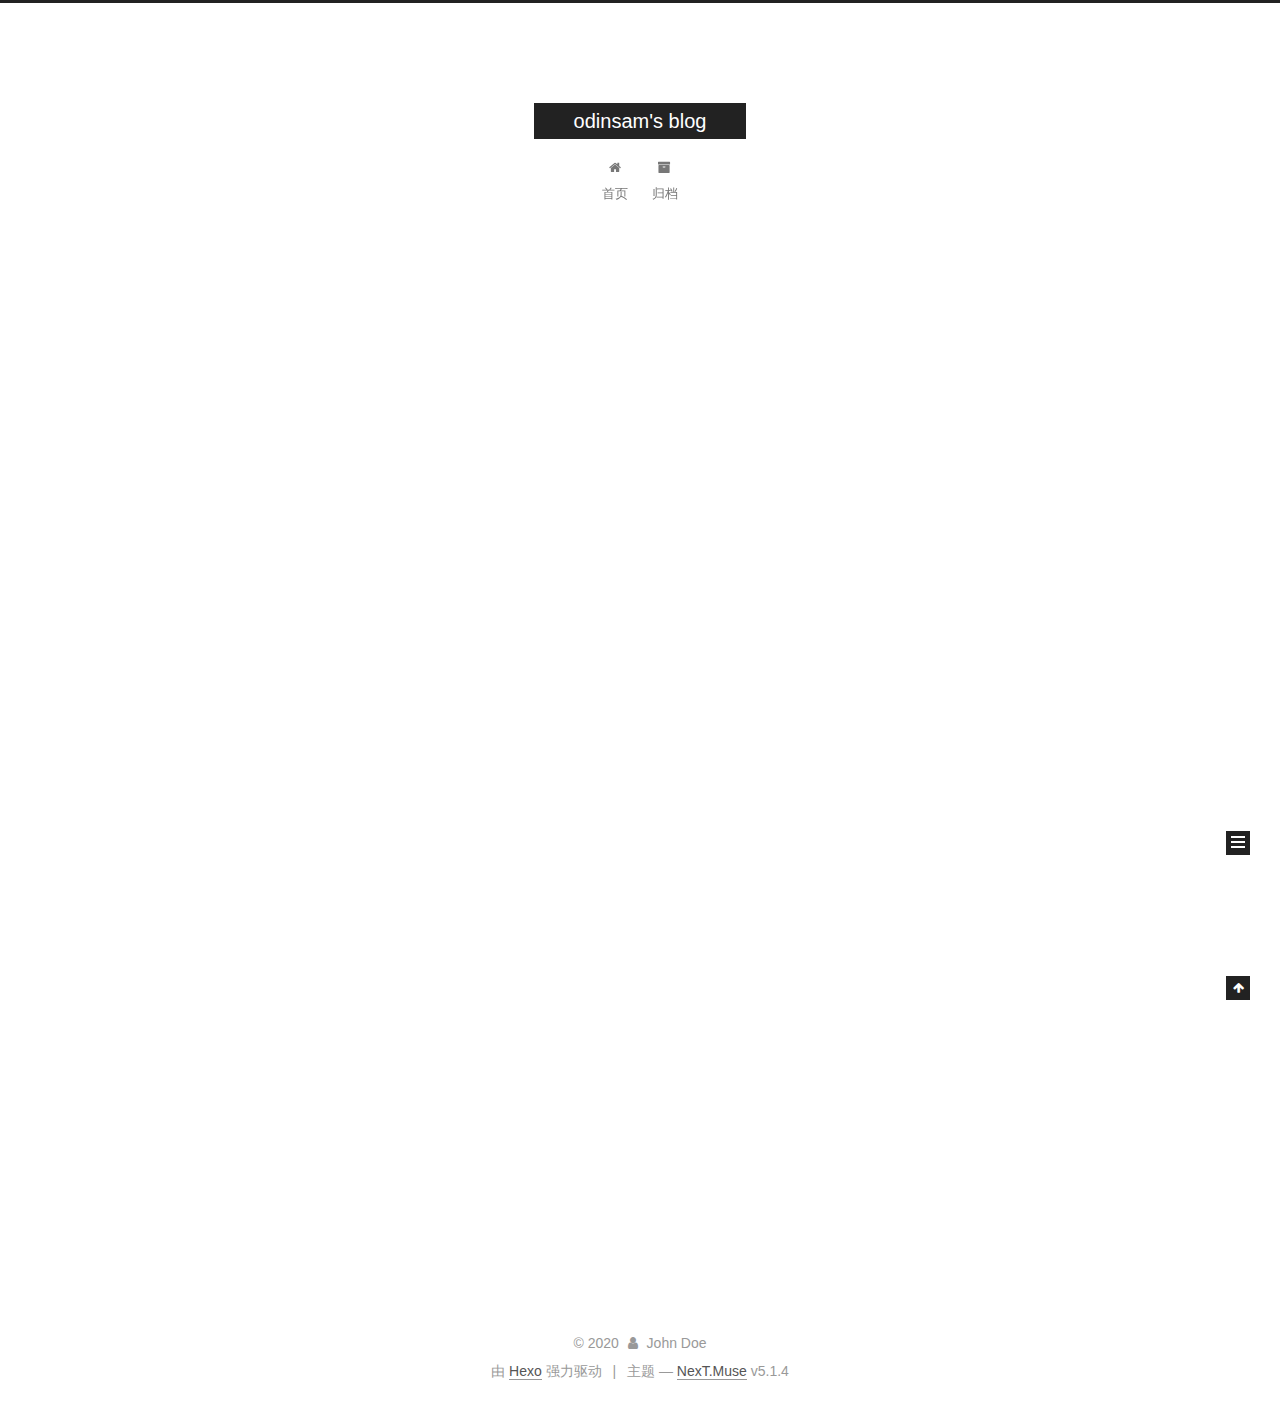
<file: index.html>
<!DOCTYPE html>



  


<html class="theme-next muse use-motion" lang="zh-Hans">
<head>
  <meta charset="UTF-8"/>
<meta http-equiv="X-UA-Compatible" content="IE=edge" />
<meta name="viewport" content="width=device-width, initial-scale=1, maximum-scale=1"/>
<meta name="theme-color" content="#222">









<meta http-equiv="Cache-Control" content="no-transform" />
<meta http-equiv="Cache-Control" content="no-siteapp" />
















  
  
  <link href="/lib/fancybox/source/jquery.fancybox.css?v=2.1.5" rel="stylesheet" type="text/css" />







<link href="/lib/font-awesome/css/font-awesome.min.css?v=4.6.2" rel="stylesheet" type="text/css" />

<link href="/css/main.css?v=5.1.4" rel="stylesheet" type="text/css" />


  <link rel="apple-touch-icon" sizes="180x180" href="/images/apple-touch-icon-next.png?v=5.1.4">


  <link rel="icon" type="image/png" sizes="32x32" href="/images/favicon-32x32-next.png?v=5.1.4">


  <link rel="icon" type="image/png" sizes="16x16" href="/images/favicon-16x16-next.png?v=5.1.4">


  <link rel="mask-icon" href="/images/logo.svg?v=5.1.4" color="#222">





  <meta name="keywords" content="Hexo, NexT" />










<meta property="og:type" content="website">
<meta property="og:title" content="odinsam&#39;s blog">
<meta property="og:url" content="https://dinjonya.github.io/index.html">
<meta property="og:site_name" content="odinsam&#39;s blog">
<meta property="article:author" content="John Doe">
<meta name="twitter:card" content="summary">



<script type="text/javascript" id="hexo.configurations">
  var NexT = window.NexT || {};
  var CONFIG = {
    root: '/',
    scheme: 'Muse',
    version: '5.1.4',
    sidebar: {"position":"left","display":"post","offset":12,"b2t":false,"scrollpercent":false,"onmobile":false},
    fancybox: true,
    tabs: true,
    motion: {"enable":true,"async":false,"transition":{"post_block":"fadeIn","post_header":"slideDownIn","post_body":"slideDownIn","coll_header":"slideLeftIn","sidebar":"slideUpIn"}},
    duoshuo: {
      userId: '0',
      author: '博主'
    },
    algolia: {
      applicationID: '',
      apiKey: '',
      indexName: '',
      hits: {"per_page":10},
      labels: {"input_placeholder":"Search for Posts","hits_empty":"We didn't find any results for the search: ${query}","hits_stats":"${hits} results found in ${time} ms"}
    }
  };
</script>



  <link rel="canonical" href="https://dinjonya.github.io/"/>





  <title>odinsam's blog</title>
  








<meta name="generator" content="Hexo 4.2.1"></head>

<body itemscope itemtype="http://schema.org/WebPage" lang="zh-Hans">

  
  
    
  

  <div class="container sidebar-position-left 
  page-home">
    <div class="headband"></div>

    <header id="header" class="header" itemscope itemtype="http://schema.org/WPHeader">
      <div class="header-inner"><div class="site-brand-wrapper">
  <div class="site-meta ">
    

    <div class="custom-logo-site-title">
      <a href="/"  class="brand" rel="start">
        <span class="logo-line-before"><i></i></span>
        <span class="site-title">odinsam's blog</span>
        <span class="logo-line-after"><i></i></span>
      </a>
    </div>
      
        <p class="site-subtitle"></p>
      
  </div>

  <div class="site-nav-toggle">
    <button>
      <span class="btn-bar"></span>
      <span class="btn-bar"></span>
      <span class="btn-bar"></span>
    </button>
  </div>
</div>

<nav class="site-nav">
  

  
    <ul id="menu" class="menu">
      
        
        <li class="menu-item menu-item-home">
          <a href="/%20" rel="section">
            
              <i class="menu-item-icon fa fa-fw fa-home"></i> <br />
            
            首页
          </a>
        </li>
      
        
        <li class="menu-item menu-item-archives">
          <a href="/archives/%20" rel="section">
            
              <i class="menu-item-icon fa fa-fw fa-archive"></i> <br />
            
            归档
          </a>
        </li>
      

      
    </ul>
  

  
</nav>



 </div>
    </header>

    <main id="main" class="main">
      <div class="main-inner">
        <div class="content-wrap">
          <div id="content" class="content">
            
  <section id="posts" class="posts-expand">
    
      

  

  
  
  

  <article class="post post-type-normal" itemscope itemtype="http://schema.org/Article">
  
  
  
  <div class="post-block">
    <link itemprop="mainEntityOfPage" href="https://dinjonya.github.io/2020/07/13/hello-world/">

    <span hidden itemprop="author" itemscope itemtype="http://schema.org/Person">
      <meta itemprop="name" content="John Doe">
      <meta itemprop="description" content="">
      <meta itemprop="image" content="/images/avatar.gif">
    </span>

    <span hidden itemprop="publisher" itemscope itemtype="http://schema.org/Organization">
      <meta itemprop="name" content="odinsam's blog">
    </span>

    
      <header class="post-header">

        
        
          <h1 class="post-title" itemprop="name headline">
                
                <a class="post-title-link" href="/2020/07/13/hello-world/" itemprop="url">Hello World</a></h1>
        

        <div class="post-meta">
          <span class="post-time">
            
              <span class="post-meta-item-icon">
                <i class="fa fa-calendar-o"></i>
              </span>
              
                <span class="post-meta-item-text">发表于</span>
              
              <time title="创建于" itemprop="dateCreated datePublished" datetime="2020-07-13T12:24:46+08:00">
                2020-07-13
              </time>
            

            

            
          </span>

          

          
            
          

          
          

          

          

          

        </div>
      </header>
    

    
    
    
    <div class="post-body" itemprop="articleBody">

      
      

      
        
          
            <p>Welcome to <a href="https://hexo.io/" target="_blank" rel="noopener">Hexo</a>! This is your very first post. Check <a href="https://hexo.io/docs/" target="_blank" rel="noopener">documentation</a> for more info. If you get any problems when using Hexo, you can find the answer in <a href="https://hexo.io/docs/troubleshooting.html" target="_blank" rel="noopener">troubleshooting</a> or you can ask me on <a href="https://github.com/hexojs/hexo/issues" target="_blank" rel="noopener">GitHub</a>.</p>
<h2 id="Quick-Start"><a href="#Quick-Start" class="headerlink" title="Quick Start"></a>Quick Start</h2><h3 id="Create-a-new-post"><a href="#Create-a-new-post" class="headerlink" title="Create a new post"></a>Create a new post</h3><figure class="highlight bash"><table><tr><td class="gutter"><pre><span class="line">1</span><br></pre></td><td class="code"><pre><span class="line">$ hexo new <span class="string">"My New Post"</span></span><br></pre></td></tr></table></figure>

<p>More info: <a href="https://hexo.io/docs/writing.html" target="_blank" rel="noopener">Writing</a></p>
<h3 id="Run-server"><a href="#Run-server" class="headerlink" title="Run server"></a>Run server</h3><figure class="highlight bash"><table><tr><td class="gutter"><pre><span class="line">1</span><br></pre></td><td class="code"><pre><span class="line">$ hexo server</span><br></pre></td></tr></table></figure>

<p>More info: <a href="https://hexo.io/docs/server.html" target="_blank" rel="noopener">Server</a></p>
<h3 id="Generate-static-files"><a href="#Generate-static-files" class="headerlink" title="Generate static files"></a>Generate static files</h3><figure class="highlight bash"><table><tr><td class="gutter"><pre><span class="line">1</span><br></pre></td><td class="code"><pre><span class="line">$ hexo generate</span><br></pre></td></tr></table></figure>

<p>More info: <a href="https://hexo.io/docs/generating.html" target="_blank" rel="noopener">Generating</a></p>
<h3 id="Deploy-to-remote-sites"><a href="#Deploy-to-remote-sites" class="headerlink" title="Deploy to remote sites"></a>Deploy to remote sites</h3><figure class="highlight bash"><table><tr><td class="gutter"><pre><span class="line">1</span><br></pre></td><td class="code"><pre><span class="line">$ hexo deploy</span><br></pre></td></tr></table></figure>

<p>More info: <a href="https://hexo.io/docs/one-command-deployment.html" target="_blank" rel="noopener">Deployment</a></p>

          
        
      
    </div>
    
    
    

    

    

    

    <footer class="post-footer">
      

      

      

      
      
        <div class="post-eof"></div>
      
    </footer>
  </div>
  
  
  
  </article>


    
  </section>

  


          </div>
          


          

        </div>
        
          
  
  <div class="sidebar-toggle">
    <div class="sidebar-toggle-line-wrap">
      <span class="sidebar-toggle-line sidebar-toggle-line-first"></span>
      <span class="sidebar-toggle-line sidebar-toggle-line-middle"></span>
      <span class="sidebar-toggle-line sidebar-toggle-line-last"></span>
    </div>
  </div>

  <aside id="sidebar" class="sidebar">
    
    <div class="sidebar-inner">

      

      

      <section class="site-overview-wrap sidebar-panel sidebar-panel-active">
        <div class="site-overview">
          <div class="site-author motion-element" itemprop="author" itemscope itemtype="http://schema.org/Person">
            
              <p class="site-author-name" itemprop="name">John Doe</p>
              <p class="site-description motion-element" itemprop="description"></p>
          </div>

          <nav class="site-state motion-element">

            
              <div class="site-state-item site-state-posts">
              
                <a href="/archives/%20%7C%7C%20archive">
              
                  <span class="site-state-item-count">1</span>
                  <span class="site-state-item-name">日志</span>
                </a>
              </div>
            

            

            

          </nav>

          

          

          
          

          
          

          

        </div>
      </section>

      

      

    </div>
  </aside>


        
      </div>
    </main>

    <footer id="footer" class="footer">
      <div class="footer-inner">
        <div class="copyright">&copy; <span itemprop="copyrightYear">2020</span>
  <span class="with-love">
    <i class="fa fa-user"></i>
  </span>
  <span class="author" itemprop="copyrightHolder">John Doe</span>

  
</div>


  <div class="powered-by">由 <a class="theme-link" target="_blank" href="https://hexo.io">Hexo</a> 强力驱动</div>



  <span class="post-meta-divider">|</span>



  <div class="theme-info">主题 &mdash; <a class="theme-link" target="_blank" href="https://github.com/iissnan/hexo-theme-next">NexT.Muse</a> v5.1.4</div>




        







        
      </div>
    </footer>

    
      <div class="back-to-top">
        <i class="fa fa-arrow-up"></i>
        
      </div>
    

    

  </div>

  

<script type="text/javascript">
  if (Object.prototype.toString.call(window.Promise) !== '[object Function]') {
    window.Promise = null;
  }
</script>









  












  
  
    <script type="text/javascript" src="/lib/jquery/index.js?v=2.1.3"></script>
  

  
  
    <script type="text/javascript" src="/lib/fastclick/lib/fastclick.min.js?v=1.0.6"></script>
  

  
  
    <script type="text/javascript" src="/lib/jquery_lazyload/jquery.lazyload.js?v=1.9.7"></script>
  

  
  
    <script type="text/javascript" src="/lib/velocity/velocity.min.js?v=1.2.1"></script>
  

  
  
    <script type="text/javascript" src="/lib/velocity/velocity.ui.min.js?v=1.2.1"></script>
  

  
  
    <script type="text/javascript" src="/lib/fancybox/source/jquery.fancybox.pack.js?v=2.1.5"></script>
  


  


  <script type="text/javascript" src="/js/src/utils.js?v=5.1.4"></script>

  <script type="text/javascript" src="/js/src/motion.js?v=5.1.4"></script>



  
  

  

  


  <script type="text/javascript" src="/js/src/bootstrap.js?v=5.1.4"></script>



  


  




	





  





  












  





  

  

  

  
  

  

  

  

</body>
</html>
</file>
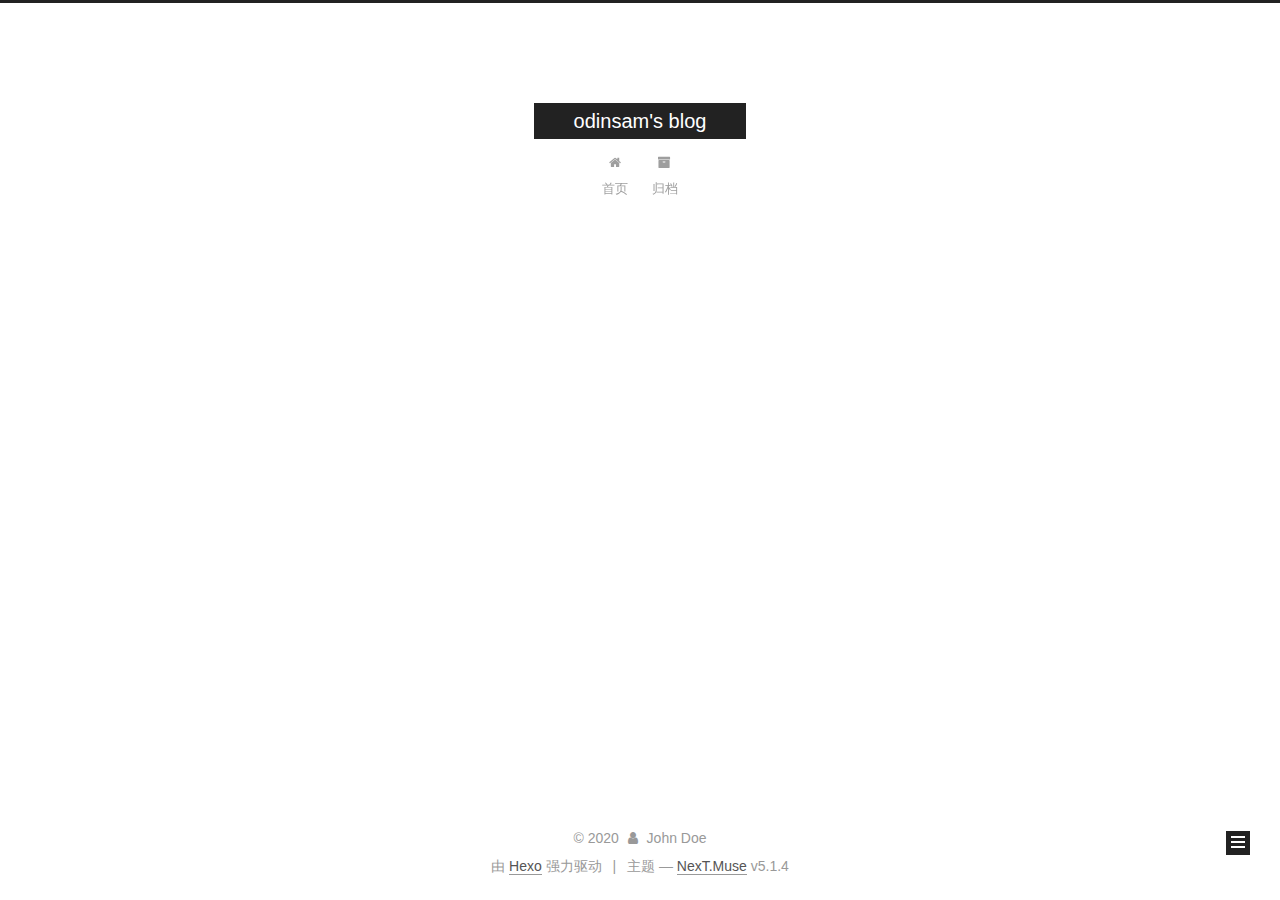
<file: archives/index.html>
<!DOCTYPE html>



  


<html class="theme-next muse use-motion" lang="zh-Hans">
<head>
  <meta charset="UTF-8"/>
<meta http-equiv="X-UA-Compatible" content="IE=edge" />
<meta name="viewport" content="width=device-width, initial-scale=1, maximum-scale=1"/>
<meta name="theme-color" content="#222">









<meta http-equiv="Cache-Control" content="no-transform" />
<meta http-equiv="Cache-Control" content="no-siteapp" />
















  
  
  <link href="/lib/fancybox/source/jquery.fancybox.css?v=2.1.5" rel="stylesheet" type="text/css" />







<link href="/lib/font-awesome/css/font-awesome.min.css?v=4.6.2" rel="stylesheet" type="text/css" />

<link href="/css/main.css?v=5.1.4" rel="stylesheet" type="text/css" />


  <link rel="apple-touch-icon" sizes="180x180" href="/images/apple-touch-icon-next.png?v=5.1.4">


  <link rel="icon" type="image/png" sizes="32x32" href="/images/favicon-32x32-next.png?v=5.1.4">


  <link rel="icon" type="image/png" sizes="16x16" href="/images/favicon-16x16-next.png?v=5.1.4">


  <link rel="mask-icon" href="/images/logo.svg?v=5.1.4" color="#222">





  <meta name="keywords" content="Hexo, NexT" />










<meta property="og:type" content="website">
<meta property="og:title" content="odinsam&#39;s blog">
<meta property="og:url" content="https://dinjonya.github.io/archives/index.html">
<meta property="og:site_name" content="odinsam&#39;s blog">
<meta property="article:author" content="John Doe">
<meta name="twitter:card" content="summary">



<script type="text/javascript" id="hexo.configurations">
  var NexT = window.NexT || {};
  var CONFIG = {
    root: '/',
    scheme: 'Muse',
    version: '5.1.4',
    sidebar: {"position":"left","display":"post","offset":12,"b2t":false,"scrollpercent":false,"onmobile":false},
    fancybox: true,
    tabs: true,
    motion: {"enable":true,"async":false,"transition":{"post_block":"fadeIn","post_header":"slideDownIn","post_body":"slideDownIn","coll_header":"slideLeftIn","sidebar":"slideUpIn"}},
    duoshuo: {
      userId: '0',
      author: '博主'
    },
    algolia: {
      applicationID: '',
      apiKey: '',
      indexName: '',
      hits: {"per_page":10},
      labels: {"input_placeholder":"Search for Posts","hits_empty":"We didn't find any results for the search: ${query}","hits_stats":"${hits} results found in ${time} ms"}
    }
  };
</script>



  <link rel="canonical" href="https://dinjonya.github.io/archives/"/>





  <title>归档 | odinsam's blog</title>
  








<meta name="generator" content="Hexo 4.2.1"></head>

<body itemscope itemtype="http://schema.org/WebPage" lang="zh-Hans">

  
  
    
  

  <div class="container sidebar-position-left page-archive">
    <div class="headband"></div>

    <header id="header" class="header" itemscope itemtype="http://schema.org/WPHeader">
      <div class="header-inner"><div class="site-brand-wrapper">
  <div class="site-meta ">
    

    <div class="custom-logo-site-title">
      <a href="/"  class="brand" rel="start">
        <span class="logo-line-before"><i></i></span>
        <span class="site-title">odinsam's blog</span>
        <span class="logo-line-after"><i></i></span>
      </a>
    </div>
      
        <p class="site-subtitle"></p>
      
  </div>

  <div class="site-nav-toggle">
    <button>
      <span class="btn-bar"></span>
      <span class="btn-bar"></span>
      <span class="btn-bar"></span>
    </button>
  </div>
</div>

<nav class="site-nav">
  

  
    <ul id="menu" class="menu">
      
        
        <li class="menu-item menu-item-home">
          <a href="/%20" rel="section">
            
              <i class="menu-item-icon fa fa-fw fa-home"></i> <br />
            
            首页
          </a>
        </li>
      
        
        <li class="menu-item menu-item-archives">
          <a href="/archives/%20" rel="section">
            
              <i class="menu-item-icon fa fa-fw fa-archive"></i> <br />
            
            归档
          </a>
        </li>
      

      
    </ul>
  

  
</nav>



 </div>
    </header>

    <main id="main" class="main">
      <div class="main-inner">
        <div class="content-wrap">
          <div id="content" class="content">
            

  
  
  
  <div class="post-block archive">
    <div id="posts" class="posts-collapse">
      <span class="archive-move-on"></span>

      <span class="archive-page-counter">
        
        
        
          
        
        嗯..! 目前共计 1 篇日志。 继续努力。
      </span>

      

        
        
        

        
          
          <div class="collection-title">
            <h1 class="archive-year" id="archive-year-2020">2020</h1>
          </div>
        
        

        

  <article class="post post-type-normal" itemscope itemtype="http://schema.org/Article">
    <header class="post-header">

      <h2 class="post-title">
        
            <a class="post-title-link" href="/2020/07/13/hello-world/" itemprop="url">
              
                <span itemprop="name">Hello World</span>
              
            </a>
        
      </h2>

      <div class="post-meta">
        <time class="post-time" itemprop="dateCreated"
              datetime="2020-07-13T12:24:46+08:00"
              content="2020-07-13" >
          07-13
        </time>
      </div>

    </header>
  </article>



      

    </div>
  </div>
  
  
  

  



          </div>
          


          

        </div>
        
          
  
  <div class="sidebar-toggle">
    <div class="sidebar-toggle-line-wrap">
      <span class="sidebar-toggle-line sidebar-toggle-line-first"></span>
      <span class="sidebar-toggle-line sidebar-toggle-line-middle"></span>
      <span class="sidebar-toggle-line sidebar-toggle-line-last"></span>
    </div>
  </div>

  <aside id="sidebar" class="sidebar">
    
    <div class="sidebar-inner">

      

      

      <section class="site-overview-wrap sidebar-panel sidebar-panel-active">
        <div class="site-overview">
          <div class="site-author motion-element" itemprop="author" itemscope itemtype="http://schema.org/Person">
            
              <p class="site-author-name" itemprop="name">John Doe</p>
              <p class="site-description motion-element" itemprop="description"></p>
          </div>

          <nav class="site-state motion-element">

            
              <div class="site-state-item site-state-posts">
              
                <a href="/archives/%20%7C%7C%20archive">
              
                  <span class="site-state-item-count">1</span>
                  <span class="site-state-item-name">日志</span>
                </a>
              </div>
            

            

            

          </nav>

          

          

          
          

          
          

          

        </div>
      </section>

      

      

    </div>
  </aside>


        
      </div>
    </main>

    <footer id="footer" class="footer">
      <div class="footer-inner">
        <div class="copyright">&copy; <span itemprop="copyrightYear">2020</span>
  <span class="with-love">
    <i class="fa fa-user"></i>
  </span>
  <span class="author" itemprop="copyrightHolder">John Doe</span>

  
</div>


  <div class="powered-by">由 <a class="theme-link" target="_blank" href="https://hexo.io">Hexo</a> 强力驱动</div>



  <span class="post-meta-divider">|</span>



  <div class="theme-info">主题 &mdash; <a class="theme-link" target="_blank" href="https://github.com/iissnan/hexo-theme-next">NexT.Muse</a> v5.1.4</div>




        







        
      </div>
    </footer>

    
      <div class="back-to-top">
        <i class="fa fa-arrow-up"></i>
        
      </div>
    

    

  </div>

  

<script type="text/javascript">
  if (Object.prototype.toString.call(window.Promise) !== '[object Function]') {
    window.Promise = null;
  }
</script>









  












  
  
    <script type="text/javascript" src="/lib/jquery/index.js?v=2.1.3"></script>
  

  
  
    <script type="text/javascript" src="/lib/fastclick/lib/fastclick.min.js?v=1.0.6"></script>
  

  
  
    <script type="text/javascript" src="/lib/jquery_lazyload/jquery.lazyload.js?v=1.9.7"></script>
  

  
  
    <script type="text/javascript" src="/lib/velocity/velocity.min.js?v=1.2.1"></script>
  

  
  
    <script type="text/javascript" src="/lib/velocity/velocity.ui.min.js?v=1.2.1"></script>
  

  
  
    <script type="text/javascript" src="/lib/fancybox/source/jquery.fancybox.pack.js?v=2.1.5"></script>
  


  


  <script type="text/javascript" src="/js/src/utils.js?v=5.1.4"></script>

  <script type="text/javascript" src="/js/src/motion.js?v=5.1.4"></script>



  
  

  

  


  <script type="text/javascript" src="/js/src/bootstrap.js?v=5.1.4"></script>



  


  




	





  





  












  





  

  

  

  
  

  

  

  

</body>
</html>
</file>
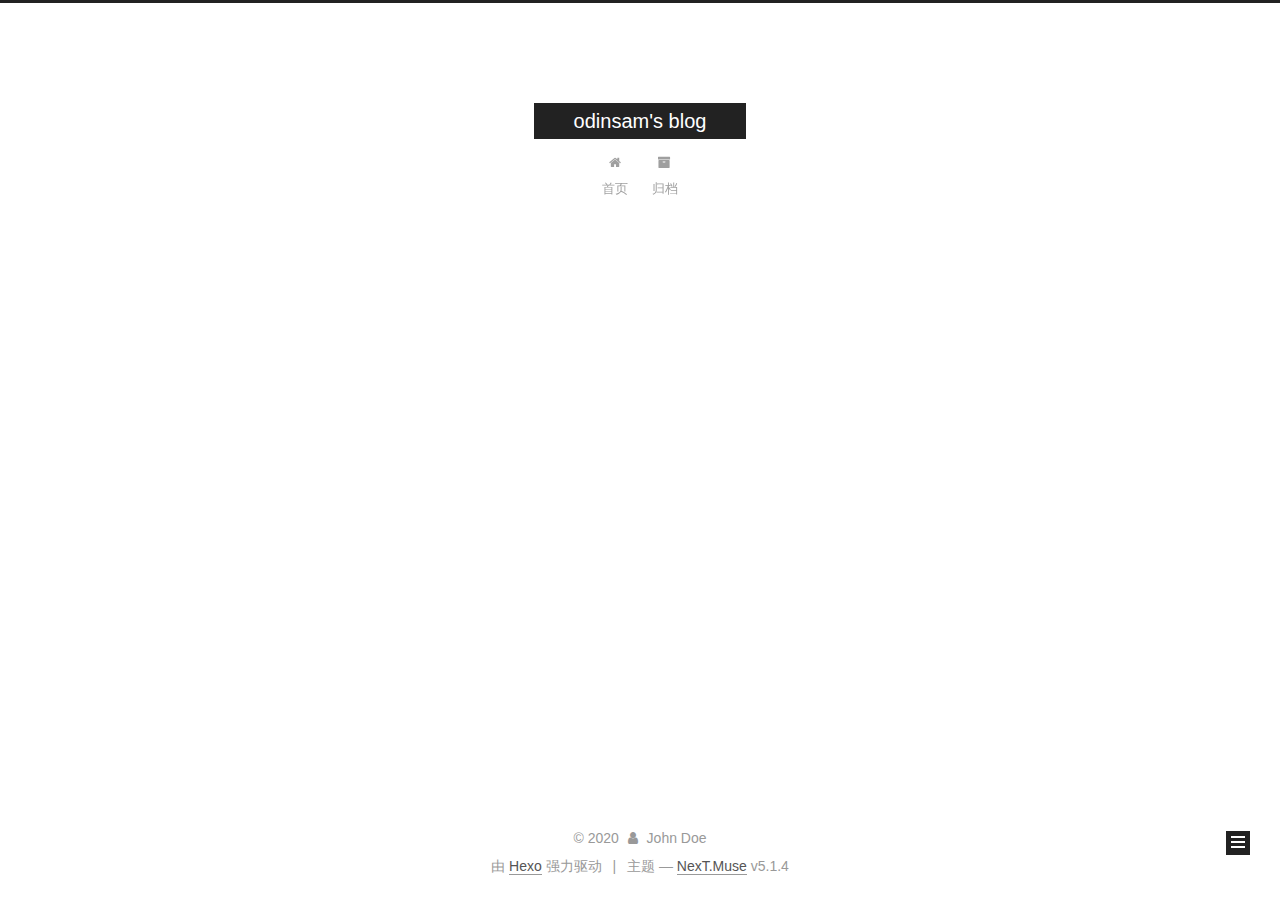
<file: archives/2020/index.html>
<!DOCTYPE html>



  


<html class="theme-next muse use-motion" lang="zh-Hans">
<head>
  <meta charset="UTF-8"/>
<meta http-equiv="X-UA-Compatible" content="IE=edge" />
<meta name="viewport" content="width=device-width, initial-scale=1, maximum-scale=1"/>
<meta name="theme-color" content="#222">









<meta http-equiv="Cache-Control" content="no-transform" />
<meta http-equiv="Cache-Control" content="no-siteapp" />
















  
  
  <link href="/lib/fancybox/source/jquery.fancybox.css?v=2.1.5" rel="stylesheet" type="text/css" />







<link href="/lib/font-awesome/css/font-awesome.min.css?v=4.6.2" rel="stylesheet" type="text/css" />

<link href="/css/main.css?v=5.1.4" rel="stylesheet" type="text/css" />


  <link rel="apple-touch-icon" sizes="180x180" href="/images/apple-touch-icon-next.png?v=5.1.4">


  <link rel="icon" type="image/png" sizes="32x32" href="/images/favicon-32x32-next.png?v=5.1.4">


  <link rel="icon" type="image/png" sizes="16x16" href="/images/favicon-16x16-next.png?v=5.1.4">


  <link rel="mask-icon" href="/images/logo.svg?v=5.1.4" color="#222">





  <meta name="keywords" content="Hexo, NexT" />










<meta property="og:type" content="website">
<meta property="og:title" content="odinsam&#39;s blog">
<meta property="og:url" content="https://dinjonya.github.io/archives/2020/index.html">
<meta property="og:site_name" content="odinsam&#39;s blog">
<meta property="article:author" content="John Doe">
<meta name="twitter:card" content="summary">



<script type="text/javascript" id="hexo.configurations">
  var NexT = window.NexT || {};
  var CONFIG = {
    root: '/',
    scheme: 'Muse',
    version: '5.1.4',
    sidebar: {"position":"left","display":"post","offset":12,"b2t":false,"scrollpercent":false,"onmobile":false},
    fancybox: true,
    tabs: true,
    motion: {"enable":true,"async":false,"transition":{"post_block":"fadeIn","post_header":"slideDownIn","post_body":"slideDownIn","coll_header":"slideLeftIn","sidebar":"slideUpIn"}},
    duoshuo: {
      userId: '0',
      author: '博主'
    },
    algolia: {
      applicationID: '',
      apiKey: '',
      indexName: '',
      hits: {"per_page":10},
      labels: {"input_placeholder":"Search for Posts","hits_empty":"We didn't find any results for the search: ${query}","hits_stats":"${hits} results found in ${time} ms"}
    }
  };
</script>



  <link rel="canonical" href="https://dinjonya.github.io/archives/2020/"/>





  <title>归档 | odinsam's blog</title>
  








<meta name="generator" content="Hexo 4.2.1"></head>

<body itemscope itemtype="http://schema.org/WebPage" lang="zh-Hans">

  
  
    
  

  <div class="container sidebar-position-left page-archive">
    <div class="headband"></div>

    <header id="header" class="header" itemscope itemtype="http://schema.org/WPHeader">
      <div class="header-inner"><div class="site-brand-wrapper">
  <div class="site-meta ">
    

    <div class="custom-logo-site-title">
      <a href="/"  class="brand" rel="start">
        <span class="logo-line-before"><i></i></span>
        <span class="site-title">odinsam's blog</span>
        <span class="logo-line-after"><i></i></span>
      </a>
    </div>
      
        <p class="site-subtitle"></p>
      
  </div>

  <div class="site-nav-toggle">
    <button>
      <span class="btn-bar"></span>
      <span class="btn-bar"></span>
      <span class="btn-bar"></span>
    </button>
  </div>
</div>

<nav class="site-nav">
  

  
    <ul id="menu" class="menu">
      
        
        <li class="menu-item menu-item-home">
          <a href="/%20" rel="section">
            
              <i class="menu-item-icon fa fa-fw fa-home"></i> <br />
            
            首页
          </a>
        </li>
      
        
        <li class="menu-item menu-item-archives">
          <a href="/archives/%20" rel="section">
            
              <i class="menu-item-icon fa fa-fw fa-archive"></i> <br />
            
            归档
          </a>
        </li>
      

      
    </ul>
  

  
</nav>



 </div>
    </header>

    <main id="main" class="main">
      <div class="main-inner">
        <div class="content-wrap">
          <div id="content" class="content">
            

  
  
  
  <div class="post-block archive">
    <div id="posts" class="posts-collapse">
      <span class="archive-move-on"></span>

      <span class="archive-page-counter">
        
        
        
          
        
        嗯..! 目前共计 1 篇日志。 继续努力。
      </span>

      

        
        
        

        
          
          <div class="collection-title">
            <h1 class="archive-year" id="archive-year-2020">2020</h1>
          </div>
        
        

        

  <article class="post post-type-normal" itemscope itemtype="http://schema.org/Article">
    <header class="post-header">

      <h2 class="post-title">
        
            <a class="post-title-link" href="/2020/07/13/hello-world/" itemprop="url">
              
                <span itemprop="name">Hello World</span>
              
            </a>
        
      </h2>

      <div class="post-meta">
        <time class="post-time" itemprop="dateCreated"
              datetime="2020-07-13T12:24:46+08:00"
              content="2020-07-13" >
          07-13
        </time>
      </div>

    </header>
  </article>



      

    </div>
  </div>
  
  
  

  



          </div>
          


          

        </div>
        
          
  
  <div class="sidebar-toggle">
    <div class="sidebar-toggle-line-wrap">
      <span class="sidebar-toggle-line sidebar-toggle-line-first"></span>
      <span class="sidebar-toggle-line sidebar-toggle-line-middle"></span>
      <span class="sidebar-toggle-line sidebar-toggle-line-last"></span>
    </div>
  </div>

  <aside id="sidebar" class="sidebar">
    
    <div class="sidebar-inner">

      

      

      <section class="site-overview-wrap sidebar-panel sidebar-panel-active">
        <div class="site-overview">
          <div class="site-author motion-element" itemprop="author" itemscope itemtype="http://schema.org/Person">
            
              <p class="site-author-name" itemprop="name">John Doe</p>
              <p class="site-description motion-element" itemprop="description"></p>
          </div>

          <nav class="site-state motion-element">

            
              <div class="site-state-item site-state-posts">
              
                <a href="/archives/%20%7C%7C%20archive">
              
                  <span class="site-state-item-count">1</span>
                  <span class="site-state-item-name">日志</span>
                </a>
              </div>
            

            

            

          </nav>

          

          

          
          

          
          

          

        </div>
      </section>

      

      

    </div>
  </aside>


        
      </div>
    </main>

    <footer id="footer" class="footer">
      <div class="footer-inner">
        <div class="copyright">&copy; <span itemprop="copyrightYear">2020</span>
  <span class="with-love">
    <i class="fa fa-user"></i>
  </span>
  <span class="author" itemprop="copyrightHolder">John Doe</span>

  
</div>


  <div class="powered-by">由 <a class="theme-link" target="_blank" href="https://hexo.io">Hexo</a> 强力驱动</div>



  <span class="post-meta-divider">|</span>



  <div class="theme-info">主题 &mdash; <a class="theme-link" target="_blank" href="https://github.com/iissnan/hexo-theme-next">NexT.Muse</a> v5.1.4</div>




        







        
      </div>
    </footer>

    
      <div class="back-to-top">
        <i class="fa fa-arrow-up"></i>
        
      </div>
    

    

  </div>

  

<script type="text/javascript">
  if (Object.prototype.toString.call(window.Promise) !== '[object Function]') {
    window.Promise = null;
  }
</script>









  












  
  
    <script type="text/javascript" src="/lib/jquery/index.js?v=2.1.3"></script>
  

  
  
    <script type="text/javascript" src="/lib/fastclick/lib/fastclick.min.js?v=1.0.6"></script>
  

  
  
    <script type="text/javascript" src="/lib/jquery_lazyload/jquery.lazyload.js?v=1.9.7"></script>
  

  
  
    <script type="text/javascript" src="/lib/velocity/velocity.min.js?v=1.2.1"></script>
  

  
  
    <script type="text/javascript" src="/lib/velocity/velocity.ui.min.js?v=1.2.1"></script>
  

  
  
    <script type="text/javascript" src="/lib/fancybox/source/jquery.fancybox.pack.js?v=2.1.5"></script>
  


  


  <script type="text/javascript" src="/js/src/utils.js?v=5.1.4"></script>

  <script type="text/javascript" src="/js/src/motion.js?v=5.1.4"></script>



  
  

  

  


  <script type="text/javascript" src="/js/src/bootstrap.js?v=5.1.4"></script>



  


  




	





  





  












  





  

  

  

  
  

  

  

  

</body>
</html>
</file>
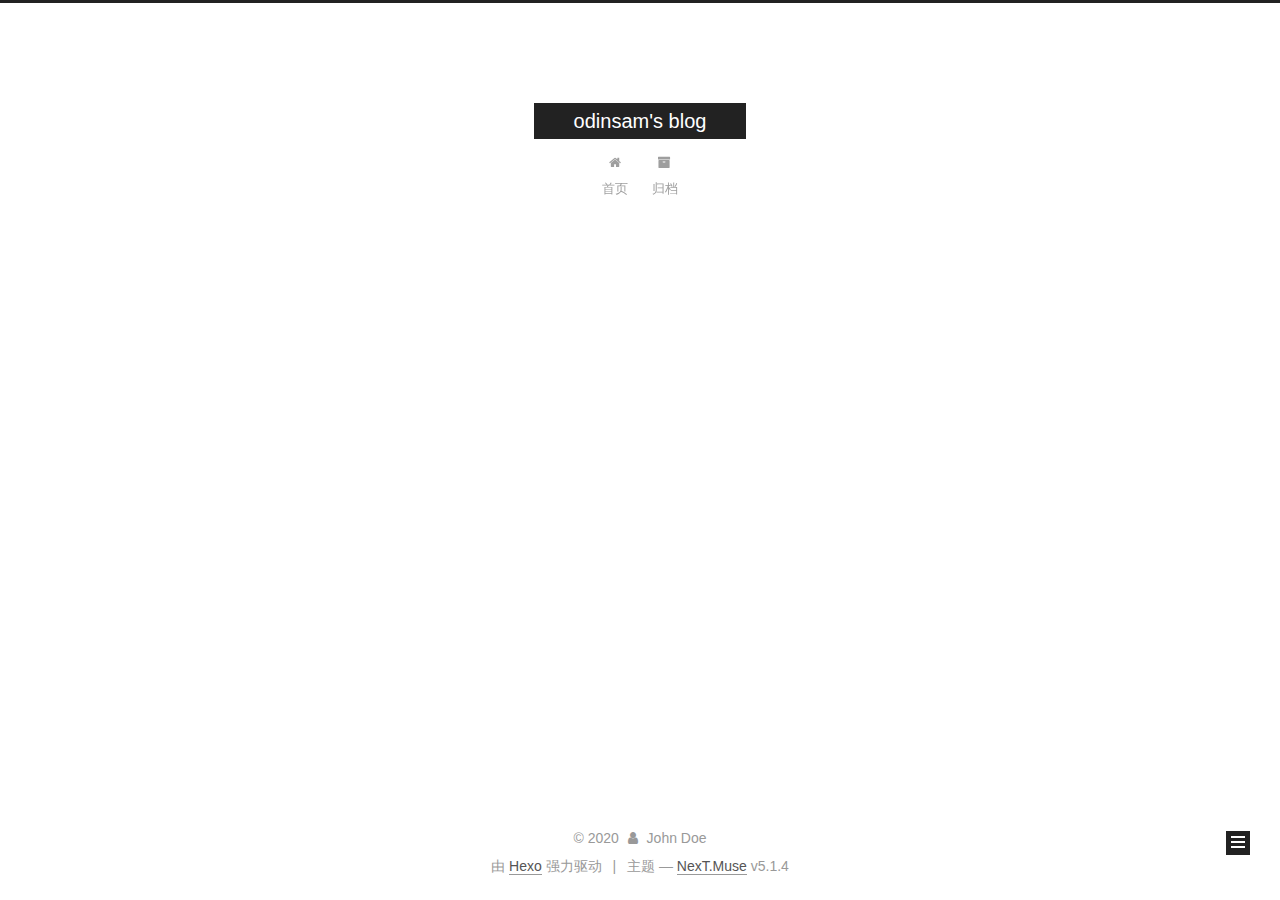
<file: archives/2020/07/index.html>
<!DOCTYPE html>



  


<html class="theme-next muse use-motion" lang="zh-Hans">
<head>
  <meta charset="UTF-8"/>
<meta http-equiv="X-UA-Compatible" content="IE=edge" />
<meta name="viewport" content="width=device-width, initial-scale=1, maximum-scale=1"/>
<meta name="theme-color" content="#222">









<meta http-equiv="Cache-Control" content="no-transform" />
<meta http-equiv="Cache-Control" content="no-siteapp" />
















  
  
  <link href="/lib/fancybox/source/jquery.fancybox.css?v=2.1.5" rel="stylesheet" type="text/css" />







<link href="/lib/font-awesome/css/font-awesome.min.css?v=4.6.2" rel="stylesheet" type="text/css" />

<link href="/css/main.css?v=5.1.4" rel="stylesheet" type="text/css" />


  <link rel="apple-touch-icon" sizes="180x180" href="/images/apple-touch-icon-next.png?v=5.1.4">


  <link rel="icon" type="image/png" sizes="32x32" href="/images/favicon-32x32-next.png?v=5.1.4">


  <link rel="icon" type="image/png" sizes="16x16" href="/images/favicon-16x16-next.png?v=5.1.4">


  <link rel="mask-icon" href="/images/logo.svg?v=5.1.4" color="#222">





  <meta name="keywords" content="Hexo, NexT" />










<meta property="og:type" content="website">
<meta property="og:title" content="odinsam&#39;s blog">
<meta property="og:url" content="https://dinjonya.github.io/archives/2020/07/index.html">
<meta property="og:site_name" content="odinsam&#39;s blog">
<meta property="article:author" content="John Doe">
<meta name="twitter:card" content="summary">



<script type="text/javascript" id="hexo.configurations">
  var NexT = window.NexT || {};
  var CONFIG = {
    root: '/',
    scheme: 'Muse',
    version: '5.1.4',
    sidebar: {"position":"left","display":"post","offset":12,"b2t":false,"scrollpercent":false,"onmobile":false},
    fancybox: true,
    tabs: true,
    motion: {"enable":true,"async":false,"transition":{"post_block":"fadeIn","post_header":"slideDownIn","post_body":"slideDownIn","coll_header":"slideLeftIn","sidebar":"slideUpIn"}},
    duoshuo: {
      userId: '0',
      author: '博主'
    },
    algolia: {
      applicationID: '',
      apiKey: '',
      indexName: '',
      hits: {"per_page":10},
      labels: {"input_placeholder":"Search for Posts","hits_empty":"We didn't find any results for the search: ${query}","hits_stats":"${hits} results found in ${time} ms"}
    }
  };
</script>



  <link rel="canonical" href="https://dinjonya.github.io/archives/2020/07/"/>





  <title>归档 | odinsam's blog</title>
  








<meta name="generator" content="Hexo 4.2.1"></head>

<body itemscope itemtype="http://schema.org/WebPage" lang="zh-Hans">

  
  
    
  

  <div class="container sidebar-position-left page-archive">
    <div class="headband"></div>

    <header id="header" class="header" itemscope itemtype="http://schema.org/WPHeader">
      <div class="header-inner"><div class="site-brand-wrapper">
  <div class="site-meta ">
    

    <div class="custom-logo-site-title">
      <a href="/"  class="brand" rel="start">
        <span class="logo-line-before"><i></i></span>
        <span class="site-title">odinsam's blog</span>
        <span class="logo-line-after"><i></i></span>
      </a>
    </div>
      
        <p class="site-subtitle"></p>
      
  </div>

  <div class="site-nav-toggle">
    <button>
      <span class="btn-bar"></span>
      <span class="btn-bar"></span>
      <span class="btn-bar"></span>
    </button>
  </div>
</div>

<nav class="site-nav">
  

  
    <ul id="menu" class="menu">
      
        
        <li class="menu-item menu-item-home">
          <a href="/%20" rel="section">
            
              <i class="menu-item-icon fa fa-fw fa-home"></i> <br />
            
            首页
          </a>
        </li>
      
        
        <li class="menu-item menu-item-archives">
          <a href="/archives/%20" rel="section">
            
              <i class="menu-item-icon fa fa-fw fa-archive"></i> <br />
            
            归档
          </a>
        </li>
      

      
    </ul>
  

  
</nav>



 </div>
    </header>

    <main id="main" class="main">
      <div class="main-inner">
        <div class="content-wrap">
          <div id="content" class="content">
            

  
  
  
  <div class="post-block archive">
    <div id="posts" class="posts-collapse">
      <span class="archive-move-on"></span>

      <span class="archive-page-counter">
        
        
        
          
        
        嗯..! 目前共计 1 篇日志。 继续努力。
      </span>

      

        
        
        

        
          
          <div class="collection-title">
            <h1 class="archive-year" id="archive-year-2020">2020</h1>
          </div>
        
        

        

  <article class="post post-type-normal" itemscope itemtype="http://schema.org/Article">
    <header class="post-header">

      <h2 class="post-title">
        
            <a class="post-title-link" href="/2020/07/13/hello-world/" itemprop="url">
              
                <span itemprop="name">Hello World</span>
              
            </a>
        
      </h2>

      <div class="post-meta">
        <time class="post-time" itemprop="dateCreated"
              datetime="2020-07-13T12:24:46+08:00"
              content="2020-07-13" >
          07-13
        </time>
      </div>

    </header>
  </article>



      

    </div>
  </div>
  
  
  

  



          </div>
          


          

        </div>
        
          
  
  <div class="sidebar-toggle">
    <div class="sidebar-toggle-line-wrap">
      <span class="sidebar-toggle-line sidebar-toggle-line-first"></span>
      <span class="sidebar-toggle-line sidebar-toggle-line-middle"></span>
      <span class="sidebar-toggle-line sidebar-toggle-line-last"></span>
    </div>
  </div>

  <aside id="sidebar" class="sidebar">
    
    <div class="sidebar-inner">

      

      

      <section class="site-overview-wrap sidebar-panel sidebar-panel-active">
        <div class="site-overview">
          <div class="site-author motion-element" itemprop="author" itemscope itemtype="http://schema.org/Person">
            
              <p class="site-author-name" itemprop="name">John Doe</p>
              <p class="site-description motion-element" itemprop="description"></p>
          </div>

          <nav class="site-state motion-element">

            
              <div class="site-state-item site-state-posts">
              
                <a href="/archives/%20%7C%7C%20archive">
              
                  <span class="site-state-item-count">1</span>
                  <span class="site-state-item-name">日志</span>
                </a>
              </div>
            

            

            

          </nav>

          

          

          
          

          
          

          

        </div>
      </section>

      

      

    </div>
  </aside>


        
      </div>
    </main>

    <footer id="footer" class="footer">
      <div class="footer-inner">
        <div class="copyright">&copy; <span itemprop="copyrightYear">2020</span>
  <span class="with-love">
    <i class="fa fa-user"></i>
  </span>
  <span class="author" itemprop="copyrightHolder">John Doe</span>

  
</div>


  <div class="powered-by">由 <a class="theme-link" target="_blank" href="https://hexo.io">Hexo</a> 强力驱动</div>



  <span class="post-meta-divider">|</span>



  <div class="theme-info">主题 &mdash; <a class="theme-link" target="_blank" href="https://github.com/iissnan/hexo-theme-next">NexT.Muse</a> v5.1.4</div>




        







        
      </div>
    </footer>

    
      <div class="back-to-top">
        <i class="fa fa-arrow-up"></i>
        
      </div>
    

    

  </div>

  

<script type="text/javascript">
  if (Object.prototype.toString.call(window.Promise) !== '[object Function]') {
    window.Promise = null;
  }
</script>









  












  
  
    <script type="text/javascript" src="/lib/jquery/index.js?v=2.1.3"></script>
  

  
  
    <script type="text/javascript" src="/lib/fastclick/lib/fastclick.min.js?v=1.0.6"></script>
  

  
  
    <script type="text/javascript" src="/lib/jquery_lazyload/jquery.lazyload.js?v=1.9.7"></script>
  

  
  
    <script type="text/javascript" src="/lib/velocity/velocity.min.js?v=1.2.1"></script>
  

  
  
    <script type="text/javascript" src="/lib/velocity/velocity.ui.min.js?v=1.2.1"></script>
  

  
  
    <script type="text/javascript" src="/lib/fancybox/source/jquery.fancybox.pack.js?v=2.1.5"></script>
  


  


  <script type="text/javascript" src="/js/src/utils.js?v=5.1.4"></script>

  <script type="text/javascript" src="/js/src/motion.js?v=5.1.4"></script>



  
  

  

  


  <script type="text/javascript" src="/js/src/bootstrap.js?v=5.1.4"></script>



  


  




	





  





  












  





  

  

  

  
  

  

  

  

</body>
</html>
</file>
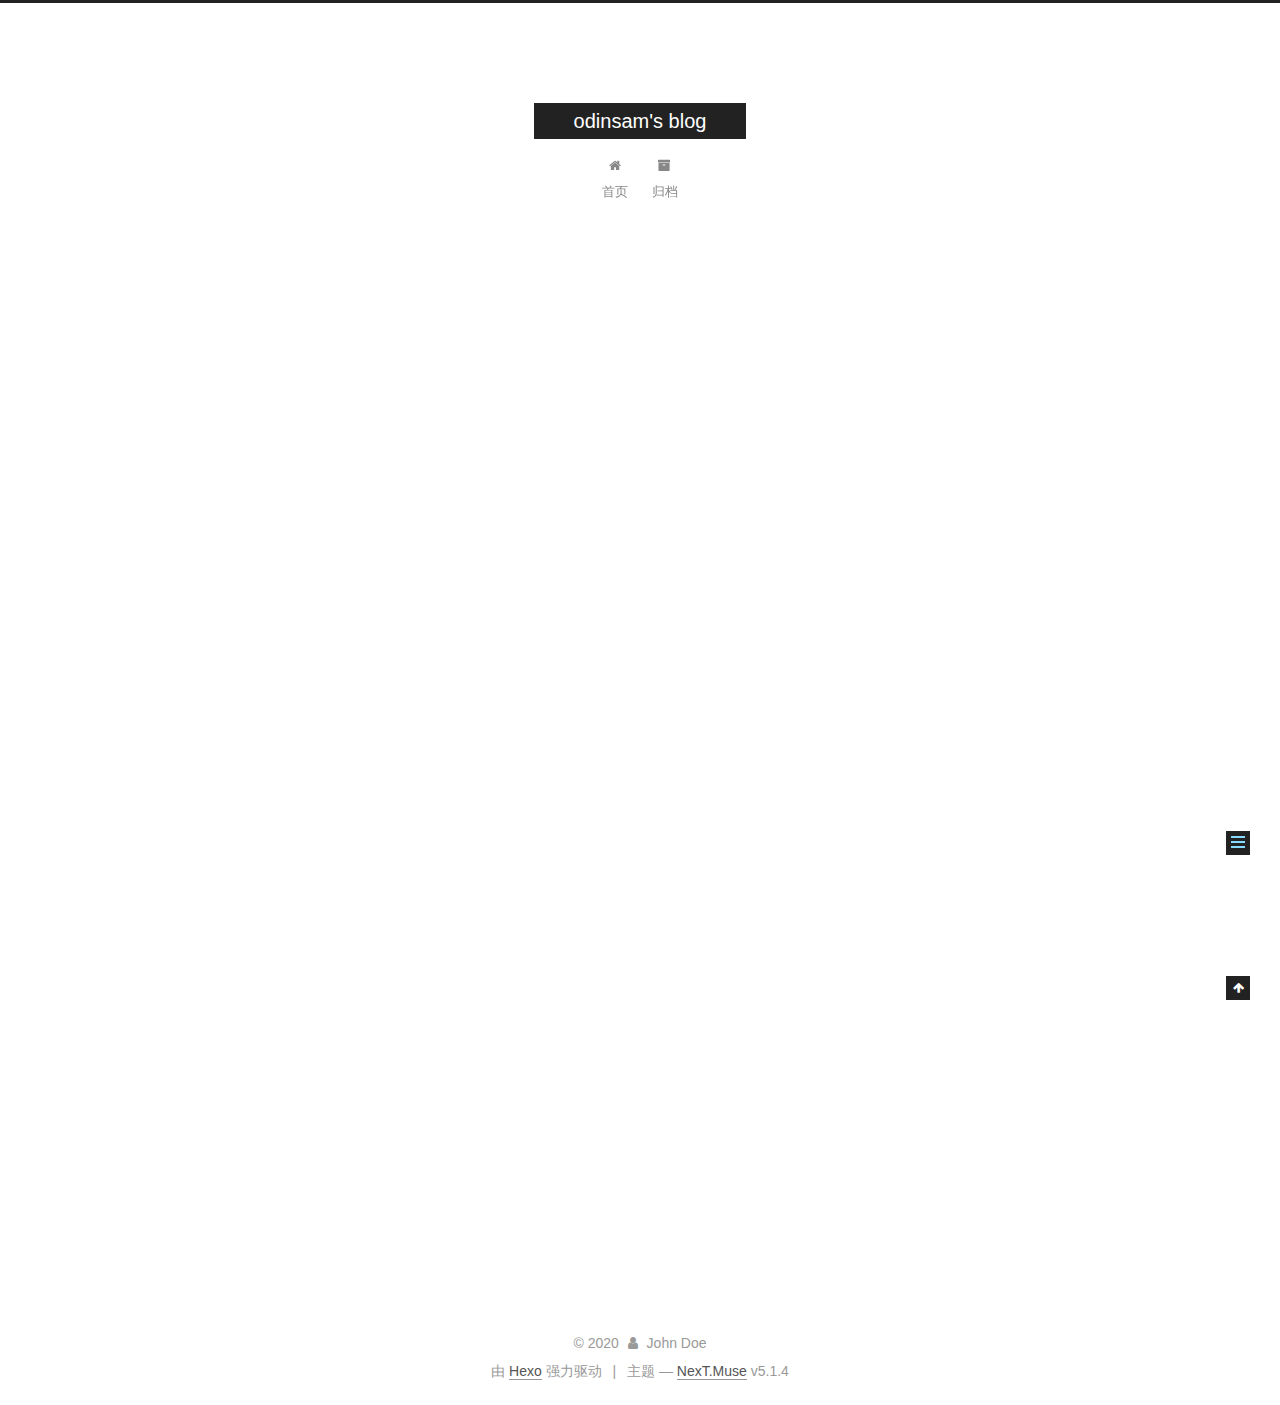
<file: 2020/07/13/hello-world/index.html>
<!DOCTYPE html>



  


<html class="theme-next muse use-motion" lang="zh-Hans">
<head>
  <meta charset="UTF-8"/>
<meta http-equiv="X-UA-Compatible" content="IE=edge" />
<meta name="viewport" content="width=device-width, initial-scale=1, maximum-scale=1"/>
<meta name="theme-color" content="#222">









<meta http-equiv="Cache-Control" content="no-transform" />
<meta http-equiv="Cache-Control" content="no-siteapp" />
















  
  
  <link href="/lib/fancybox/source/jquery.fancybox.css?v=2.1.5" rel="stylesheet" type="text/css" />







<link href="/lib/font-awesome/css/font-awesome.min.css?v=4.6.2" rel="stylesheet" type="text/css" />

<link href="/css/main.css?v=5.1.4" rel="stylesheet" type="text/css" />


  <link rel="apple-touch-icon" sizes="180x180" href="/images/apple-touch-icon-next.png?v=5.1.4">


  <link rel="icon" type="image/png" sizes="32x32" href="/images/favicon-32x32-next.png?v=5.1.4">


  <link rel="icon" type="image/png" sizes="16x16" href="/images/favicon-16x16-next.png?v=5.1.4">


  <link rel="mask-icon" href="/images/logo.svg?v=5.1.4" color="#222">





  <meta name="keywords" content="Hexo, NexT" />










<meta name="description" content="Welcome to Hexo! This is your very first post. Check documentation for more info. If you get any problems when using Hexo, you can find the answer in troubleshooting or you can ask me on GitHub. Quick">
<meta property="og:type" content="article">
<meta property="og:title" content="Hello World">
<meta property="og:url" content="https://dinjonya.github.io/2020/07/13/hello-world/index.html">
<meta property="og:site_name" content="odinsam&#39;s blog">
<meta property="og:description" content="Welcome to Hexo! This is your very first post. Check documentation for more info. If you get any problems when using Hexo, you can find the answer in troubleshooting or you can ask me on GitHub. Quick">
<meta property="article:published_time" content="2020-07-13T04:24:46.307Z">
<meta property="article:modified_time" content="2020-07-13T04:24:46.307Z">
<meta property="article:author" content="John Doe">
<meta name="twitter:card" content="summary">



<script type="text/javascript" id="hexo.configurations">
  var NexT = window.NexT || {};
  var CONFIG = {
    root: '/',
    scheme: 'Muse',
    version: '5.1.4',
    sidebar: {"position":"left","display":"post","offset":12,"b2t":false,"scrollpercent":false,"onmobile":false},
    fancybox: true,
    tabs: true,
    motion: {"enable":true,"async":false,"transition":{"post_block":"fadeIn","post_header":"slideDownIn","post_body":"slideDownIn","coll_header":"slideLeftIn","sidebar":"slideUpIn"}},
    duoshuo: {
      userId: '0',
      author: '博主'
    },
    algolia: {
      applicationID: '',
      apiKey: '',
      indexName: '',
      hits: {"per_page":10},
      labels: {"input_placeholder":"Search for Posts","hits_empty":"We didn't find any results for the search: ${query}","hits_stats":"${hits} results found in ${time} ms"}
    }
  };
</script>



  <link rel="canonical" href="https://dinjonya.github.io/2020/07/13/hello-world/"/>





  <title>Hello World | odinsam's blog</title>
  








<meta name="generator" content="Hexo 4.2.1"></head>

<body itemscope itemtype="http://schema.org/WebPage" lang="zh-Hans">

  
  
    
  

  <div class="container sidebar-position-left page-post-detail">
    <div class="headband"></div>

    <header id="header" class="header" itemscope itemtype="http://schema.org/WPHeader">
      <div class="header-inner"><div class="site-brand-wrapper">
  <div class="site-meta ">
    

    <div class="custom-logo-site-title">
      <a href="/"  class="brand" rel="start">
        <span class="logo-line-before"><i></i></span>
        <span class="site-title">odinsam's blog</span>
        <span class="logo-line-after"><i></i></span>
      </a>
    </div>
      
        <p class="site-subtitle"></p>
      
  </div>

  <div class="site-nav-toggle">
    <button>
      <span class="btn-bar"></span>
      <span class="btn-bar"></span>
      <span class="btn-bar"></span>
    </button>
  </div>
</div>

<nav class="site-nav">
  

  
    <ul id="menu" class="menu">
      
        
        <li class="menu-item menu-item-home">
          <a href="/%20" rel="section">
            
              <i class="menu-item-icon fa fa-fw fa-home"></i> <br />
            
            首页
          </a>
        </li>
      
        
        <li class="menu-item menu-item-archives">
          <a href="/archives/%20" rel="section">
            
              <i class="menu-item-icon fa fa-fw fa-archive"></i> <br />
            
            归档
          </a>
        </li>
      

      
    </ul>
  

  
</nav>



 </div>
    </header>

    <main id="main" class="main">
      <div class="main-inner">
        <div class="content-wrap">
          <div id="content" class="content">
            

  <div id="posts" class="posts-expand">
    

  

  
  
  

  <article class="post post-type-normal" itemscope itemtype="http://schema.org/Article">
  
  
  
  <div class="post-block">
    <link itemprop="mainEntityOfPage" href="https://dinjonya.github.io/2020/07/13/hello-world/">

    <span hidden itemprop="author" itemscope itemtype="http://schema.org/Person">
      <meta itemprop="name" content="John Doe">
      <meta itemprop="description" content="">
      <meta itemprop="image" content="/images/avatar.gif">
    </span>

    <span hidden itemprop="publisher" itemscope itemtype="http://schema.org/Organization">
      <meta itemprop="name" content="odinsam's blog">
    </span>

    
      <header class="post-header">

        
        
          <h1 class="post-title" itemprop="name headline">Hello World</h1>
        

        <div class="post-meta">
          <span class="post-time">
            
              <span class="post-meta-item-icon">
                <i class="fa fa-calendar-o"></i>
              </span>
              
                <span class="post-meta-item-text">发表于</span>
              
              <time title="创建于" itemprop="dateCreated datePublished" datetime="2020-07-13T12:24:46+08:00">
                2020-07-13
              </time>
            

            

            
          </span>

          

          
            
          

          
          

          

          

          

        </div>
      </header>
    

    
    
    
    <div class="post-body" itemprop="articleBody">

      
      

      
        <p>Welcome to <a href="https://hexo.io/" target="_blank" rel="noopener">Hexo</a>! This is your very first post. Check <a href="https://hexo.io/docs/" target="_blank" rel="noopener">documentation</a> for more info. If you get any problems when using Hexo, you can find the answer in <a href="https://hexo.io/docs/troubleshooting.html" target="_blank" rel="noopener">troubleshooting</a> or you can ask me on <a href="https://github.com/hexojs/hexo/issues" target="_blank" rel="noopener">GitHub</a>.</p>
<h2 id="Quick-Start"><a href="#Quick-Start" class="headerlink" title="Quick Start"></a>Quick Start</h2><h3 id="Create-a-new-post"><a href="#Create-a-new-post" class="headerlink" title="Create a new post"></a>Create a new post</h3><figure class="highlight bash"><table><tr><td class="gutter"><pre><span class="line">1</span><br></pre></td><td class="code"><pre><span class="line">$ hexo new <span class="string">"My New Post"</span></span><br></pre></td></tr></table></figure>

<p>More info: <a href="https://hexo.io/docs/writing.html" target="_blank" rel="noopener">Writing</a></p>
<h3 id="Run-server"><a href="#Run-server" class="headerlink" title="Run server"></a>Run server</h3><figure class="highlight bash"><table><tr><td class="gutter"><pre><span class="line">1</span><br></pre></td><td class="code"><pre><span class="line">$ hexo server</span><br></pre></td></tr></table></figure>

<p>More info: <a href="https://hexo.io/docs/server.html" target="_blank" rel="noopener">Server</a></p>
<h3 id="Generate-static-files"><a href="#Generate-static-files" class="headerlink" title="Generate static files"></a>Generate static files</h3><figure class="highlight bash"><table><tr><td class="gutter"><pre><span class="line">1</span><br></pre></td><td class="code"><pre><span class="line">$ hexo generate</span><br></pre></td></tr></table></figure>

<p>More info: <a href="https://hexo.io/docs/generating.html" target="_blank" rel="noopener">Generating</a></p>
<h3 id="Deploy-to-remote-sites"><a href="#Deploy-to-remote-sites" class="headerlink" title="Deploy to remote sites"></a>Deploy to remote sites</h3><figure class="highlight bash"><table><tr><td class="gutter"><pre><span class="line">1</span><br></pre></td><td class="code"><pre><span class="line">$ hexo deploy</span><br></pre></td></tr></table></figure>

<p>More info: <a href="https://hexo.io/docs/one-command-deployment.html" target="_blank" rel="noopener">Deployment</a></p>

      
    </div>
    
    
    

    

    

    

    <footer class="post-footer">
      

      
      
      

      

      
      
    </footer>
  </div>
  
  
  
  </article>



    <div class="post-spread">
      
    </div>
  </div>


          </div>
          


          

  



        </div>
        
          
  
  <div class="sidebar-toggle">
    <div class="sidebar-toggle-line-wrap">
      <span class="sidebar-toggle-line sidebar-toggle-line-first"></span>
      <span class="sidebar-toggle-line sidebar-toggle-line-middle"></span>
      <span class="sidebar-toggle-line sidebar-toggle-line-last"></span>
    </div>
  </div>

  <aside id="sidebar" class="sidebar">
    
    <div class="sidebar-inner">

      

      
        <ul class="sidebar-nav motion-element">
          <li class="sidebar-nav-toc sidebar-nav-active" data-target="post-toc-wrap">
            文章目录
          </li>
          <li class="sidebar-nav-overview" data-target="site-overview-wrap">
            站点概览
          </li>
        </ul>
      

      <section class="site-overview-wrap sidebar-panel">
        <div class="site-overview">
          <div class="site-author motion-element" itemprop="author" itemscope itemtype="http://schema.org/Person">
            
              <p class="site-author-name" itemprop="name">John Doe</p>
              <p class="site-description motion-element" itemprop="description"></p>
          </div>

          <nav class="site-state motion-element">

            
              <div class="site-state-item site-state-posts">
              
                <a href="/archives/%20%7C%7C%20archive">
              
                  <span class="site-state-item-count">1</span>
                  <span class="site-state-item-name">日志</span>
                </a>
              </div>
            

            

            

          </nav>

          

          

          
          

          
          

          

        </div>
      </section>

      
      <!--noindex-->
        <section class="post-toc-wrap motion-element sidebar-panel sidebar-panel-active">
          <div class="post-toc">

            
              
            

            
              <div class="post-toc-content"><ol class="nav"><li class="nav-item nav-level-2"><a class="nav-link" href="#Quick-Start"><span class="nav-number">1.</span> <span class="nav-text">Quick Start</span></a><ol class="nav-child"><li class="nav-item nav-level-3"><a class="nav-link" href="#Create-a-new-post"><span class="nav-number">1.1.</span> <span class="nav-text">Create a new post</span></a></li><li class="nav-item nav-level-3"><a class="nav-link" href="#Run-server"><span class="nav-number">1.2.</span> <span class="nav-text">Run server</span></a></li><li class="nav-item nav-level-3"><a class="nav-link" href="#Generate-static-files"><span class="nav-number">1.3.</span> <span class="nav-text">Generate static files</span></a></li><li class="nav-item nav-level-3"><a class="nav-link" href="#Deploy-to-remote-sites"><span class="nav-number">1.4.</span> <span class="nav-text">Deploy to remote sites</span></a></li></ol></li></ol></div>
            

          </div>
        </section>
      <!--/noindex-->
      

      

    </div>
  </aside>


        
      </div>
    </main>

    <footer id="footer" class="footer">
      <div class="footer-inner">
        <div class="copyright">&copy; <span itemprop="copyrightYear">2020</span>
  <span class="with-love">
    <i class="fa fa-user"></i>
  </span>
  <span class="author" itemprop="copyrightHolder">John Doe</span>

  
</div>


  <div class="powered-by">由 <a class="theme-link" target="_blank" href="https://hexo.io">Hexo</a> 强力驱动</div>



  <span class="post-meta-divider">|</span>



  <div class="theme-info">主题 &mdash; <a class="theme-link" target="_blank" href="https://github.com/iissnan/hexo-theme-next">NexT.Muse</a> v5.1.4</div>




        







        
      </div>
    </footer>

    
      <div class="back-to-top">
        <i class="fa fa-arrow-up"></i>
        
      </div>
    

    

  </div>

  

<script type="text/javascript">
  if (Object.prototype.toString.call(window.Promise) !== '[object Function]') {
    window.Promise = null;
  }
</script>









  












  
  
    <script type="text/javascript" src="/lib/jquery/index.js?v=2.1.3"></script>
  

  
  
    <script type="text/javascript" src="/lib/fastclick/lib/fastclick.min.js?v=1.0.6"></script>
  

  
  
    <script type="text/javascript" src="/lib/jquery_lazyload/jquery.lazyload.js?v=1.9.7"></script>
  

  
  
    <script type="text/javascript" src="/lib/velocity/velocity.min.js?v=1.2.1"></script>
  

  
  
    <script type="text/javascript" src="/lib/velocity/velocity.ui.min.js?v=1.2.1"></script>
  

  
  
    <script type="text/javascript" src="/lib/fancybox/source/jquery.fancybox.pack.js?v=2.1.5"></script>
  


  


  <script type="text/javascript" src="/js/src/utils.js?v=5.1.4"></script>

  <script type="text/javascript" src="/js/src/motion.js?v=5.1.4"></script>



  
  

  
  <script type="text/javascript" src="/js/src/scrollspy.js?v=5.1.4"></script>
<script type="text/javascript" src="/js/src/post-details.js?v=5.1.4"></script>



  


  <script type="text/javascript" src="/js/src/bootstrap.js?v=5.1.4"></script>



  


  




	





  





  












  





  

  

  

  
  

  

  

  

</body>
</html>
</file>
<file: css/main.css>
/* normalize.css v3.0.2 | MIT License | git.io/normalize */
html {
  font-family: sans-serif; /* 1 */
  -ms-text-size-adjust: 100%; /* 2 */
  -webkit-text-size-adjust: 100%; /* 2 */
}
body {
  margin: 0;
}
article,
aside,
details,
figcaption,
figure,
footer,
header,
hgroup,
main,
menu,
nav,
section,
summary {
  display: block;
}
audio,
canvas,
progress,
video {
  display: inline-block; /* 1 */
  vertical-align: baseline; /* 2 */
}
audio:not([controls]) {
  display: none;
  height: 0;
}
[hidden],
template {
  display: none;
}
a {
  background-color: transparent;
}
a:active,
a:hover {
  outline: 0;
}
abbr[title] {
  border-bottom: 1px dotted;
}
b,
strong {
  font-weight: bold;
}
dfn {
  font-style: italic;
}
h1 {
  font-size: 2em;
  margin: 0.67em 0;
}
mark {
  background: #ff0;
  color: #000;
}
small {
  font-size: 80%;
}
sub,
sup {
  font-size: 75%;
  line-height: 0;
  position: relative;
  vertical-align: baseline;
}
sup {
  top: -0.5em;
}
sub {
  bottom: -0.25em;
}
img {
  border: 0;
}
svg:not(:root) {
  overflow: hidden;
}
figure {
  margin: 1em 40px;
}
hr {
  -moz-box-sizing: content-box;
  box-sizing: content-box;
  height: 0;
}
pre {
  overflow: auto;
}
code,
kbd,
pre,
samp {
  font-family: monospace, monospace;
  font-size: 1em;
}
button,
input,
optgroup,
select,
textarea {
  color: inherit; /* 1 */
  font: inherit; /* 2 */
  margin: 0; /* 3 */
}
button {
  overflow: visible;
}
button,
select {
  text-transform: none;
}
button,
html input[type="button"],
input[type="reset"],
input[type="submit"] {
  -webkit-appearance: button; /* 2 */
  cursor: pointer; /* 3 */
}
button[disabled],
html input[disabled] {
  cursor: default;
}
button::-moz-focus-inner,
input::-moz-focus-inner {
  border: 0;
  padding: 0;
}
input {
  line-height: normal;
}
input[type="checkbox"],
input[type="radio"] {
  box-sizing: border-box; /* 1 */
  padding: 0; /* 2 */
}
input[type="number"]::-webkit-inner-spin-button,
input[type="number"]::-webkit-outer-spin-button {
  height: auto;
}
input[type="search"] {
  -webkit-appearance: textfield; /* 1 */
  -moz-box-sizing: content-box;
  -webkit-box-sizing: content-box; /* 2 */
  box-sizing: content-box;
}
input[type="search"]::-webkit-search-cancel-button,
input[type="search"]::-webkit-search-decoration {
  -webkit-appearance: none;
}
fieldset {
  border: 1px solid #c0c0c0;
  margin: 0 2px;
  padding: 0.35em 0.625em 0.75em;
}
legend {
  border: 0; /* 1 */
  padding: 0; /* 2 */
}
textarea {
  overflow: auto;
}
optgroup {
  font-weight: bold;
}
table {
  border-collapse: collapse;
  border-spacing: 0;
}
td,
th {
  padding: 0;
}
::selection {
  background: #262a30;
  color: #fff;
}
body {
  position: relative;
  font-family: 'Lato', "PingFang SC", "Microsoft YaHei", sans-serif;
  font-size: 14px;
  line-height: 2;
  color: #555;
  background: #fff;
}
@media (max-width: 767px) {
  body {
    padding-right: 0 !important;
  }
}
@media (min-width: 768px) and (max-width: 991px) {
  body {
    padding-right: 0 !important;
  }
}
@media (min-width: 1600px) {
  body {
    font-size: 16px;
  }
}
h1,
h2,
h3,
h4,
h5,
h6 {
  margin: 0;
  padding: 0;
  font-weight: bold;
  line-height: 1.5;
  font-family: 'Lato', "PingFang SC", "Microsoft YaHei", sans-serif;
}
h2,
h3,
h4,
h5,
h6 {
  margin: 20px 0 15px;
}
h1 {
  font-size: 22px;
}
@media (max-width: 767px) {
  h1 {
    font-size: 18px;
  }
}
h2 {
  font-size: 20px;
}
@media (max-width: 767px) {
  h2 {
    font-size: 16px;
  }
}
h3 {
  font-size: 18px;
}
@media (max-width: 767px) {
  h3 {
    font-size: 14px;
  }
}
h4 {
  font-size: 16px;
}
@media (max-width: 767px) {
  h4 {
    font-size: 12px;
  }
}
h5 {
  font-size: 14px;
}
@media (max-width: 767px) {
  h5 {
    font-size: 10px;
  }
}
h6 {
  font-size: 12px;
}
@media (max-width: 767px) {
  h6 {
    font-size: 8px;
  }
}
p {
  margin: 0 0 20px 0;
}
a {
  color: #555;
  text-decoration: none;
  outline: none;
  border-bottom: 1px solid #999;
  word-wrap: break-word;
}
a:hover {
  color: #222;
  border-bottom-color: #222;
}
blockquote {
  margin: 0;
  padding: 0;
}
img {
  display: block;
  margin: auto;
  max-width: 100%;
  height: auto;
}
hr {
  margin: 40px 0;
  height: 3px;
  border: none;
  background-color: #ddd;
  background-image: repeating-linear-gradient(-45deg, #fff, #fff 4px, transparent 4px, transparent 8px);
}
blockquote {
  padding: 0 15px;
  color: #666;
  border-left: 4px solid #ddd;
}
blockquote cite::before {
  content: "-";
  padding: 0 5px;
}
dt {
  font-weight: 700;
}
dd {
  margin: 0;
  padding: 0;
}
kbd {
  border: 1px solid #ccc;
  border-radius: 0.2em;
  box-shadow: 0.1em 0.1em 0.2em rgba(0,0,0,0.1);
  background-color: #f9f9f9;
  font-family: inherit;
  background-image: -webkit-linear-gradient(top, #eee, #fff, #eee);
  padding: 0.1em 0.3em;
  white-space: nowrap;
}
.text-left {
  text-align: left;
}
.text-center {
  text-align: center;
}
.text-right {
  text-align: right;
}
.text-justify {
  text-align: justify;
}
.text-nowrap {
  white-space: nowrap;
}
.text-lowercase {
  text-transform: lowercase;
}
.text-uppercase {
  text-transform: uppercase;
}
.text-capitalize {
  text-transform: capitalize;
}
.center-block {
  display: block;
  margin-left: auto;
  margin-right: auto;
}
.clearfix:before,
.clearfix:after {
  content: " ";
  display: table;
}
.clearfix:after {
  clear: both;
}
.pullquote {
  width: 45%;
}
.pullquote.left {
  float: left;
  margin-left: 5px;
  margin-right: 10px;
}
.pullquote.right {
  float: right;
  margin-left: 10px;
  margin-right: 5px;
}
.affix.affix.affix {
  position: fixed;
}
.translation {
  margin-top: -20px;
  font-size: 14px;
  color: #999;
}
.scrollbar-measure {
  width: 100px;
  height: 100px;
  overflow: scroll;
  position: absolute;
  top: -9999px;
}
.use-motion .motion-element {
  opacity: 0;
}
table {
  margin: 20px 0;
  width: 100%;
  border-collapse: collapse;
  border-spacing: 0;
  border: 1px solid #ddd;
  font-size: 14px;
  table-layout: fixed;
  word-wrap: break-all;
}
table>tbody>tr:nth-of-type(odd) {
  background-color: #f9f9f9;
}
table>tbody>tr:hover {
  background-color: #f5f5f5;
}
caption,
th,
td {
  padding: 8px;
  text-align: left;
  vertical-align: middle;
  font-weight: normal;
}
th,
td {
  border-bottom: 3px solid #ddd;
  border-right: 1px solid #eee;
}
th {
  padding-bottom: 10px;
  font-weight: 700;
}
td {
  border-bottom-width: 1px;
}
html,
body {
  height: 100%;
}
.container {
  position: relative;
  min-height: 100%;
}
.header-inner {
  margin: 0 auto;
  padding: 100px 0 70px;
  width: 700px;
}
@media (min-width: 1600px) {
  .container .header-inner {
    width: 900px;
  }
}
.main {
  padding-bottom: 150px;
}
.main-inner {
  margin: 0 auto;
  width: 700px;
}
@media (min-width: 1600px) {
  .container .main-inner {
    width: 900px;
  }
}
.footer {
  position: absolute;
  left: 0;
  bottom: 0;
  width: 100%;
  min-height: 50px;
}
.footer-inner {
  box-sizing: border-box;
  margin: 20px auto;
  width: 700px;
}
@media (min-width: 1600px) {
  .container .footer-inner {
    width: 900px;
  }
}
pre,
.highlight {
  overflow: auto;
  margin: 20px 0;
  padding: 0;
  font-size: 13px;
  color: #4d4d4c;
  background: #f7f7f7;
  line-height: 1.6;
}
pre,
code {
  font-family: consolas, Menlo, "PingFang SC", "Microsoft YaHei", monospace;
}
code {
  padding: 2px 4px;
  word-wrap: break-word;
  color: #555;
  background: #eee;
  border-radius: 3px;
  font-size: 13px;
}
pre {
  padding: 10px;
}
pre code {
  padding: 0;
  color: #4d4d4c;
  background: none;
  text-shadow: none;
}
.highlight {
  border-radius: 1px;
}
.highlight pre {
  border: none;
  margin: 0;
  padding: 10px 0;
}
.highlight table {
  margin: 0;
  width: auto;
  border: none;
}
.highlight td {
  border: none;
  padding: 0;
}
.highlight figcaption {
  font-size: 1em;
  color: #4d4d4c;
  line-height: 1em;
  margin-bottom: 1em;
}
.highlight figcaption:before,
.highlight figcaption:after {
  content: " ";
  display: table;
}
.highlight figcaption:after {
  clear: both;
}
.highlight figcaption a {
  float: right;
  color: #4d4d4c;
}
.highlight figcaption a:hover {
  border-bottom-color: #4d4d4c;
}
.highlight .gutter pre {
  padding-left: 10px;
  padding-right: 10px;
  color: #869194;
  text-align: right;
  background-color: #eff2f3;
}
.highlight .code pre {
  width: 100%;
  padding-left: 10px;
  padding-right: 10px;
  background-color: #f7f7f7;
}
.highlight .line {
  height: 20px;
}
.gutter {
  -webkit-user-select: none;
  -moz-user-select: none;
  -ms-user-select: none;
  user-select: none;
}
.gist table {
  width: auto;
}
.gist table td {
  border: none;
}
pre .deletion {
  background: #fdd;
}
pre .addition {
  background: #dfd;
}
pre .meta {
  color: #8959a8;
}
pre .comment {
  color: #8e908c;
}
pre .variable,
pre .attribute,
pre .tag,
pre .regexp,
pre .ruby .constant,
pre .xml .tag .title,
pre .xml .pi,
pre .xml .doctype,
pre .html .doctype,
pre .css .id,
pre .css .class,
pre .css .pseudo {
  color: #c82829;
}
pre .number,
pre .preprocessor,
pre .built_in,
pre .literal,
pre .params,
pre .constant,
pre .command {
  color: #f5871f;
}
pre .ruby .class .title,
pre .css .rules .attribute,
pre .string,
pre .value,
pre .inheritance,
pre .header,
pre .ruby .symbol,
pre .xml .cdata,
pre .special,
pre .number,
pre .formula {
  color: #718c00;
}
pre .title,
pre .css .hexcolor {
  color: #3e999f;
}
pre .function,
pre .python .decorator,
pre .python .title,
pre .ruby .function .title,
pre .ruby .title .keyword,
pre .perl .sub,
pre .javascript .title,
pre .coffeescript .title {
  color: #4271ae;
}
pre .keyword,
pre .javascript .function {
  color: #8959a8;
}
.full-image.full-image.full-image.full-image {
  border: none;
  max-width: 100%;
  width: auto;
  margin: 20px auto 25px;
}
@media (min-width: 992px) {
  .full-image.full-image.full-image.full-image {
    max-width: none;
    width: 110%;
    margin: 25px -5%;
  }
}
.blockquote-center,
.page-home .post-type-quote blockquote,
.page-post-detail .post-type-quote blockquote {
  position: relative;
  margin: 40px 0;
  padding: 0;
  border-left: none;
  text-align: center;
}
.blockquote-center::before,
.page-home .post-type-quote blockquote::before,
.page-post-detail .post-type-quote blockquote::before,
.blockquote-center::after,
.page-home .post-type-quote blockquote::after,
.page-post-detail .post-type-quote blockquote::after {
  position: absolute;
  content: ' ';
  display: block;
  width: 100%;
  height: 24px;
  opacity: 0.2;
  background-repeat: no-repeat;
  background-position: 0 -6px;
  background-size: 22px 22px;
}
.blockquote-center::before,
.page-home .post-type-quote blockquote::before,
.page-post-detail .post-type-quote blockquote::before {
  top: -20px;
  background-image: url("../images/quote-l.svg");
  border-top: 1px solid #ccc;
}
.blockquote-center::after,
.page-home .post-type-quote blockquote::after,
.page-post-detail .post-type-quote blockquote::after {
  bottom: -20px;
  background-image: url("../images/quote-r.svg");
  border-bottom: 1px solid #ccc;
  background-position: 100% 8px;
}
.blockquote-center p,
.page-home .post-type-quote blockquote p,
.page-post-detail .post-type-quote blockquote p,
.blockquote-center div,
.page-home .post-type-quote blockquote div,
.page-post-detail .post-type-quote blockquote div {
  text-align: center;
}
.post .post-body .group-picture img {
  box-sizing: border-box;
  padding: 0 3px;
  border: none;
}
.post .group-picture-row {
  overflow: hidden;
  margin-top: 6px;
}
.post .group-picture-row:first-child {
  margin-top: 0;
}
.post .group-picture-column {
  float: left;
}
.page-post-detail .post-body .group-picture-column {
  float: none;
  margin-top: 10px;
  width: auto !important;
}
.page-post-detail .post-body .group-picture-column img {
  margin: 0 auto;
}
.page-archive .group-picture-container {
  overflow: hidden;
}
.page-archive .group-picture-row {
  float: left;
}
.page-archive .group-picture-row:first-child {
  margin-top: 6px;
}
.page-archive .group-picture-column {
  max-width: 150px;
  max-height: 150px;
}
.post-body .note {
  position: relative;
  padding: 15px;
  margin-bottom: 20px;
  border: 1px solid #eee;
  border-left-width: 5px;
  border-radius: 3px;
}
.post-body .note h2,
.post-body .note h3,
.post-body .note h4,
.post-body .note h5,
.post-body .note h6 {
  margin-top: 0;
  margin-bottom: 0;
  border-bottom: initial;
  padding-top: 0 !important;
}
.post-body .note p:first-child,
.post-body .note ul:first-child,
.post-body .note ol:first-child,
.post-body .note table:first-child,
.post-body .note pre:first-child,
.post-body .note blockquote:first-child {
  margin-top: 0;
}
.post-body .note p:last-child,
.post-body .note ul:last-child,
.post-body .note ol:last-child,
.post-body .note table:last-child,
.post-body .note pre:last-child,
.post-body .note blockquote:last-child {
  margin-bottom: 0;
}
.post-body .note.default {
  border-left-color: #777;
}
.post-body .note.default h2,
.post-body .note.default h3,
.post-body .note.default h4,
.post-body .note.default h5,
.post-body .note.default h6 {
  color: #777;
}
.post-body .note.primary {
  border-left-color: #6f42c1;
}
.post-body .note.primary h2,
.post-body .note.primary h3,
.post-body .note.primary h4,
.post-body .note.primary h5,
.post-body .note.primary h6 {
  color: #6f42c1;
}
.post-body .note.info {
  border-left-color: #428bca;
}
.post-body .note.info h2,
.post-body .note.info h3,
.post-body .note.info h4,
.post-body .note.info h5,
.post-body .note.info h6 {
  color: #428bca;
}
.post-body .note.success {
  border-left-color: #5cb85c;
}
.post-body .note.success h2,
.post-body .note.success h3,
.post-body .note.success h4,
.post-body .note.success h5,
.post-body .note.success h6 {
  color: #5cb85c;
}
.post-body .note.warning {
  border-left-color: #f0ad4e;
}
.post-body .note.warning h2,
.post-body .note.warning h3,
.post-body .note.warning h4,
.post-body .note.warning h5,
.post-body .note.warning h6 {
  color: #f0ad4e;
}
.post-body .note.danger {
  border-left-color: #d9534f;
}
.post-body .note.danger h2,
.post-body .note.danger h3,
.post-body .note.danger h4,
.post-body .note.danger h5,
.post-body .note.danger h6 {
  color: #d9534f;
}
.post-body .label {
  display: inline;
  padding: 0 2px;
  white-space: nowrap;
}
.post-body .label.default {
  background-color: #f0f0f0;
}
.post-body .label.primary {
  background-color: #efe6f7;
}
.post-body .label.info {
  background-color: #e5f2f8;
}
.post-body .label.success {
  background-color: #e7f4e9;
}
.post-body .label.warning {
  background-color: #fcf6e1;
}
.post-body .label.danger {
  background-color: #fae8eb;
}
.post-body .tabs {
  position: relative;
  display: block;
  margin-bottom: 20px;
  padding-top: 10px;
}
.post-body .tabs ul.nav-tabs {
  margin: 0;
  padding: 0;
  display: flex;
  margin-bottom: -1px;
}
@media (max-width: 413px) {
  .post-body .tabs ul.nav-tabs {
    display: block;
    margin-bottom: 5px;
  }
}
.post-body .tabs ul.nav-tabs li.tab {
  list-style-type: none !important;
  margin: 0 0.25em 0 0;
  border-top: 3px solid transparent;
  border-left: 1px solid transparent;
  border-right: 1px solid transparent;
}
@media (max-width: 413px) {
  .post-body .tabs ul.nav-tabs li.tab {
    margin: initial;
    border-top: 1px solid transparent;
    border-left: 3px solid transparent;
    border-right: 1px solid transparent;
    border-bottom: 1px solid transparent;
  }
}
.post-body .tabs ul.nav-tabs li.tab a {
  outline: 0;
  border-bottom: initial;
  display: block;
  line-height: 1.8em;
  padding: 0.25em 0.75em;
  transition-duration: 0.2s;
  transition-timing-function: ease-out;
  transition-delay: 0s;
}
.post-body .tabs ul.nav-tabs li.tab a i {
  width: 1.285714285714286em;
}
.post-body .tabs ul.nav-tabs li.tab.active {
  border-top: 3px solid #fc6423;
  border-left: 1px solid #ddd;
  border-right: 1px solid #ddd;
  background-color: #fff;
}
@media (max-width: 413px) {
  .post-body .tabs ul.nav-tabs li.tab.active {
    border-top: 1px solid #ddd;
    border-left: 3px solid #fc6423;
    border-right: 1px solid #ddd;
    border-bottom: 1px solid #ddd;
  }
}
.post-body .tabs ul.nav-tabs li.tab.active a {
  cursor: default;
  color: #555;
}
.post-body .tabs .tab-content {
  background-color: #fff;
}
.post-body .tabs .tab-content .tab-pane {
  border: 1px solid #ddd;
  padding: 20px 20px 0 20px;
}
.post-body .tabs .tab-content .tab-pane:not(.active) {
  display: none !important;
}
.post-body .tabs .tab-content .tab-pane.active {
  display: block !important;
}
.btn {
  display: inline-block;
  padding: 0 20px;
  font-size: 14px;
  color: #fff;
  background: #222;
  border: 2px solid #222;
  text-decoration: none;
  border-radius: 0;
  transition-property: background-color;
  transition-duration: 0.2s;
  transition-timing-function: ease-in-out;
  transition-delay: 0s;
  line-height: 2;
}
.btn:hover {
  border-color: #222;
  color: #222;
  background: #fff;
}
.btn +.btn {
  margin: 0 0 8px 8px;
}
.btn .fa-fw {
  width: 1.285714285714286em;
  text-align: left;
}
.btn-bar {
  display: block;
  width: 22px;
  height: 2px;
  background: #555;
  border-radius: 1px;
}
.btn-bar+.btn-bar {
  margin-top: 4px;
}
.pagination {
  margin: 120px 0 40px;
  text-align: center;
  border-top: 1px solid #eee;
}
.page-number-basic,
.pagination .prev,
.pagination .next,
.pagination .page-number,
.pagination .space {
  display: inline-block;
  position: relative;
  top: -1px;
  margin: 0 10px;
  padding: 0 11px;
}
@media (max-width: 767px) {
  .page-number-basic,
  .pagination .prev,
  .pagination .next,
  .pagination .page-number,
  .pagination .space {
    margin: 0 5px;
  }
}
.pagination .prev,
.pagination .next,
.pagination .page-number {
  border-bottom: 0;
  border-top: 1px solid #eee;
  transition-property: border-color;
  transition-duration: 0.2s;
  transition-timing-function: ease-in-out;
  transition-delay: 0s;
}
.pagination .prev:hover,
.pagination .next:hover,
.pagination .page-number:hover {
  border-top-color: #222;
}
.pagination .space {
  padding: 0;
  margin: 0;
}
.pagination .prev {
  margin-left: 0;
}
.pagination .next {
  margin-right: 0;
}
.pagination .page-number.current {
  color: #fff;
  background: #ccc;
  border-top-color: #ccc;
}
@media (max-width: 767px) {
  .pagination {
    border-top: none;
  }
  .pagination .prev,
  .pagination .next,
  .pagination .page-number {
    margin-bottom: 10px;
    border-top: 0;
    border-bottom: 1px solid #eee;
    padding: 0 10px;
  }
  .pagination .prev:hover,
  .pagination .next:hover,
  .pagination .page-number:hover {
    border-bottom-color: #222;
  }
}
.comments {
  margin: 60px 20px 0;
}
.tag-cloud {
  text-align: center;
}
.tag-cloud a {
  display: inline-block;
  margin: 10px;
}
.back-to-top {
  box-sizing: border-box;
  position: fixed;
  bottom: -100px;
  right: 30px;
  z-index: 1050;
  padding: 0 6px;
  width: 24px;
  background: #222;
  font-size: 12px;
  opacity: 1;
  color: #fff;
  cursor: pointer;
  text-align: center;
  -webkit-transform: translateZ(0);
  transition-property: bottom;
  transition-duration: 0.2s;
  transition-timing-function: ease-in-out;
  transition-delay: 0s;
}
@media (min-width: 768px) and (max-width: 991px) {
  .back-to-top {
    display: none !important;
  }
}
@media (max-width: 767px) {
  .back-to-top {
    display: none !important;
  }
}
.back-to-top.back-to-top-on {
  bottom: 19px;
}
.header {
  background: transparent;
}
.header-inner {
  position: relative;
}
.headband {
  height: 3px;
  background: #222;
}
.site-meta {
  margin: 0;
  text-align: center;
}
@media (max-width: 767px) {
  .site-meta {
    text-align: center;
  }
}
.brand {
  position: relative;
  display: inline-block;
  padding: 0 40px;
  color: #fff;
  background: #222;
  border-bottom: none;
}
.brand:hover {
  color: #fff;
}
.logo {
  display: inline-block;
  margin-right: 5px;
  line-height: 36px;
  vertical-align: top;
}
.site-title {
  display: inline-block;
  vertical-align: top;
  line-height: 36px;
  font-size: 20px;
  font-weight: normal;
  font-family: 'Lato', "PingFang SC", "Microsoft YaHei", sans-serif;
}
.site-subtitle {
  margin-top: 10px;
  font-size: 13px;
  color: #999;
}
.use-motion .brand {
  opacity: 0;
}
.use-motion .logo,
.use-motion .site-title,
.use-motion .site-subtitle {
  opacity: 0;
  position: relative;
  top: -10px;
}
.site-nav-toggle {
  display: none;
  position: absolute;
  top: 10px;
  left: 10px;
}
@media (max-width: 767px) {
  .site-nav-toggle {
    display: block;
  }
}
.site-nav-toggle button {
  margin-top: 2px;
  padding: 9px 10px;
  background: transparent;
  border: none;
}
@media (max-width: 767px) {
  .site-nav {
    display: none;
    margin: 0 -10px;
    padding: 0 10px;
    clear: both;
    border-top: 1px solid #ddd;
  }
}
@media (min-width: 768px) and (max-width: 991px) {
  .site-nav {
    display: block !important;
  }
}
@media (min-width: 992px) {
  .site-nav {
    display: block !important;
  }
}
.menu {
  margin-top: 20px;
  padding-left: 0;
  text-align: center;
}
.menu .menu-item {
  display: inline-block;
  margin: 0 10px;
  list-style: none;
}
@media screen and (max-width: 767px) {
  .menu .menu-item {
    margin-top: 10px;
  }
}
.menu .menu-item a {
  display: block;
  font-size: 13px;
  line-height: inherit;
  border-bottom: 1px solid transparent;
  transition-property: border-color;
  transition-duration: 0.2s;
  transition-timing-function: ease-in-out;
  transition-delay: 0s;
}
.menu .menu-item a:hover {
  border-bottom-color: #222;
}
.menu .menu-item .fa {
  margin-right: 5px;
}
.use-motion .menu-item {
  opacity: 0;
}
.post-body {
  font-family: 'Lato', "PingFang SC", "Microsoft YaHei", sans-serif;
}
@media (max-width: 767px) {
  .post-body {
    word-break: break-word;
  }
}
.post-body .fancybox img {
  display: block !important;
  margin: 0 auto;
  cursor: pointer;
  cursor: zoom-in;
  cursor: -webkit-zoom-in;
}
.post-body .image-caption,
.post-body .figure .caption {
  margin: -20px auto 15px;
  text-align: center;
  font-size: 14px;
  color: #999;
  font-weight: bold;
  line-height: 1;
}
.post-sticky-flag {
  display: inline-block;
  font-size: 16px;
  -ms-transform: rotate(30deg);
  -webkit-transform: rotate(30deg);
  -moz-transform: rotate(30deg);
  -ms-transform: rotate(30deg);
  -o-transform: rotate(30deg);
  transform: rotate(30deg);
}
.use-motion .post-block,
.use-motion .pagination,
.use-motion .comments {
  opacity: 0;
}
.use-motion .post-header {
  opacity: 0;
}
.use-motion .post-body {
  opacity: 0;
}
.use-motion .collection-title {
  opacity: 0;
}
.posts-expand {
  padding-top: 40px;
}
@media (max-width: 767px) {
  .posts-expand {
    margin: 0 20px;
  }
  .post-body pre .gutter pre {
    padding-right: 10px;
  }
  .post-body .highlight {
    margin-left: 0px;
    margin-right: 0px;
    padding: 0;
  }
  .post-body .highlight .gutter pre {
    padding-right: 10px;
  }
}
@media (min-width: 992px) {
  .posts-expand .post-body {
    text-align: justify;
  }
}
.posts-expand .post-body h2,
.posts-expand .post-body h3,
.posts-expand .post-body h4,
.posts-expand .post-body h5,
.posts-expand .post-body h6 {
  padding-top: 10px;
}
.posts-expand .post-body h2 .header-anchor,
.posts-expand .post-body h3 .header-anchor,
.posts-expand .post-body h4 .header-anchor,
.posts-expand .post-body h5 .header-anchor,
.posts-expand .post-body h6 .header-anchor {
  float: right;
  margin-left: 10px;
  color: #ccc;
  border-bottom-style: none;
  visibility: hidden;
}
.posts-expand .post-body h2 .header-anchor:hover,
.posts-expand .post-body h3 .header-anchor:hover,
.posts-expand .post-body h4 .header-anchor:hover,
.posts-expand .post-body h5 .header-anchor:hover,
.posts-expand .post-body h6 .header-anchor:hover {
  color: inherit;
}
.posts-expand .post-body h2:hover .header-anchor,
.posts-expand .post-body h3:hover .header-anchor,
.posts-expand .post-body h4:hover .header-anchor,
.posts-expand .post-body h5:hover .header-anchor,
.posts-expand .post-body h6:hover .header-anchor {
  visibility: visible;
}
.posts-expand .post-body ul li {
  list-style: circle;
}
.posts-expand .post-body img {
  box-sizing: border-box;
  margin: auto;
  padding: 3px;
  border: 1px solid #ddd;
}
.posts-expand .post-body .fancybox img {
  margin: 0 auto 25px;
}
@media (max-width: 767px) {
  .posts-collapse {
    margin: 0 20px;
  }
  .posts-collapse .post-title,
  .posts-collapse .post-meta {
    display: block;
    width: auto;
    text-align: left;
  }
}
.posts-collapse {
  position: relative;
  z-index: 1010;
  margin-left: 55px;
}
.posts-collapse::after {
  content: " ";
  position: absolute;
  top: 20px;
  left: 0;
  margin-left: -2px;
  width: 4px;
  height: 100%;
  background: #f5f5f5;
  z-index: -1;
}
@media (max-width: 767px) {
  .posts-collapse {
    margin: 0 20px;
  }
}
.posts-collapse .collection-title {
  position: relative;
  margin: 60px 0;
}
.posts-collapse .collection-title h1,
.posts-collapse .collection-title h2 {
  margin-left: 20px;
}
.posts-collapse .collection-title small {
  color: #bbb;
  margin-left: 5px;
}
.posts-collapse .collection-title::before {
  content: " ";
  position: absolute;
  left: 0;
  top: 50%;
  margin-left: -4px;
  margin-top: -4px;
  width: 8px;
  height: 8px;
  background: #bbb;
  border-radius: 50%;
}
.posts-collapse .post {
  margin: 30px 0;
}
.posts-collapse .post-header {
  position: relative;
  transition-duration: 0.2s;
  transition-timing-function: ease-in-out;
  transition-delay: 0s;
  transition-property: border;
  border-bottom: 1px dashed #ccc;
}
.posts-collapse .post-header::before {
  content: " ";
  position: absolute;
  left: 0;
  top: 12px;
  width: 6px;
  height: 6px;
  margin-left: -4px;
  background: #bbb;
  border-radius: 50%;
  border: 1px solid #fff;
  transition-duration: 0.2s;
  transition-timing-function: ease-in-out;
  transition-delay: 0s;
  transition-property: background;
}
.posts-collapse .post-header:hover {
  border-bottom-color: #666;
}
.posts-collapse .post-header:hover::before {
  background: #222;
}
.posts-collapse .post-meta {
  position: absolute;
  font-size: 12px;
  left: 20px;
  top: 5px;
}
.posts-collapse .post-comments-count {
  display: none;
}
.posts-collapse .post-title {
  margin-left: 60px;
  font-size: 16px;
  font-weight: normal;
  line-height: inherit;
}
.posts-collapse .post-title::after {
  margin-left: 3px;
  opacity: 0.6;
}
.posts-collapse .post-title a {
  color: #666;
  border-bottom: none;
}
.page-home .post-type-quote .post-header,
.page-post-detail .post-type-quote .post-header,
.page-home .post-type-quote .post-tags,
.page-post-detail .post-type-quote .post-tags {
  display: none;
}
.posts-expand .post-title {
  text-align: center;
  word-break: break-word;
  font-weight: 400;
}
.posts-expand .post-title-link {
  display: inline-block;
  position: relative;
  color: #555;
  border-bottom: none;
  line-height: 1.2;
  vertical-align: top;
}
.posts-expand .post-title-link::before {
  content: "";
  position: absolute;
  width: 100%;
  height: 2px;
  bottom: 0;
  left: 0;
  background-color: #000;
  visibility: hidden;
  -webkit-transform: scaleX(0);
  -moz-transform: scaleX(0);
  -ms-transform: scaleX(0);
  -o-transform: scaleX(0);
  transform: scaleX(0);
  transition-duration: 0.2s;
  transition-timing-function: ease-in-out;
  transition-delay: 0s;
}
.posts-expand .post-title-link:hover::before {
  visibility: visible;
  -webkit-transform: scaleX(1);
  -moz-transform: scaleX(1);
  -ms-transform: scaleX(1);
  -o-transform: scaleX(1);
  transform: scaleX(1);
}
.posts-expand .post-title-link .fa {
  font-size: 16px;
}
.posts-expand .post-meta {
  margin: 3px 0 60px 0;
  color: #999;
  font-family: 'Lato', "PingFang SC", "Microsoft YaHei", sans-serif;
  font-size: 12px;
  text-align: center;
}
.posts-expand .post-meta .post-category-list {
  display: inline-block;
  margin: 0;
  padding: 3px;
}
.posts-expand .post-meta .post-category-list-link {
  color: #999;
}
.posts-expand .post-meta .post-description {
  font-size: 14px;
  margin-top: 2px;
}
.post-meta-divider {
  margin: 0 0.5em;
}
.post-meta-item-icon {
  margin-right: 3px;
}
@media (min-width: 768px) and (max-width: 991px) {
  .post-meta-item-icon {
    display: inline-block;
  }
}
@media (max-width: 767px) {
  .post-meta-item-icon {
    display: inline-block;
  }
}
@media (min-width: 768px) and (max-width: 991px) {
  .post-meta-item-text {
    display: none;
  }
}
@media (max-width: 767px) {
  .post-meta-item-text {
    display: none;
  }
}
@media (max-width: 767px) {
  .posts-expand .post-comments-count {
    display: none;
  }
}
.post-button {
  margin-top: 40px;
}
.posts-expand .post-tags {
  margin-top: 40px;
  text-align: center;
}
.posts-expand .post-tags a {
  display: inline-block;
  margin-right: 10px;
  font-size: 13px;
}
.post-nav {
  display: table;
  margin-top: 15px;
  width: 100%;
  border-top: 1px solid #eee;
}
.post-nav-divider {
  display: table-cell;
  width: 10%;
}
.post-nav-item {
  display: table-cell;
  padding: 10px 0 0 0;
  width: 45%;
  vertical-align: top;
}
.post-nav-item a {
  position: relative;
  display: block;
  line-height: 25px;
  font-size: 14px;
  color: #555;
  border-bottom: none;
}
.post-nav-item a:hover {
  color: #222;
  border-bottom: none;
}
.post-nav-item a:active {
  top: 2px;
}
.post-nav-item .fa {
  position: absolute;
  top: 8px;
  left: 0;
  font-size: 12px;
}
.post-nav-next a {
  padding-left: 15px;
}
.post-nav-prev {
  text-align: right;
}
.post-nav-prev a {
  padding-right: 15px;
}
.post-nav-prev .fa {
  right: 0;
  left: auto;
}
.posts-expand .post-eof {
  display: block;
  margin: 80px auto 60px;
  width: 8%;
  height: 1px;
  background: #ccc;
  text-align: center;
}
.post:last-child .post-eof.post-eof.post-eof {
  display: none;
}
.post-gallery {
  display: table;
  table-layout: fixed;
  width: 100%;
  border-collapse: separate;
}
.post-gallery-row {
  display: table-row;
}
.post-gallery .post-gallery-img {
  display: table-cell;
  text-align: center;
  vertical-align: middle;
  border: none;
}
.post-gallery .post-gallery-img img {
  max-width: 100%;
  max-height: 100%;
  border: none;
}
.fancybox-close,
.fancybox-close:hover {
  border: none;
}
.rtl.post-body p,
.rtl.post-body a,
.rtl.post-body h1,
.rtl.post-body h2,
.rtl.post-body h3,
.rtl.post-body h4,
.rtl.post-body h5,
.rtl.post-body h6,
.rtl.post-body li,
.rtl.post-body ul,
.rtl.post-body ol {
  direction: rtl;
  font-family: UKIJ Ekran;
}
.rtl.post-title {
  font-family: UKIJ Ekran;
}
.sidebar {
  position: fixed;
  right: 0;
  top: 0;
  bottom: 0;
  width: 0;
  z-index: 1040;
  box-shadow: inset 0 2px 6px #000;
  background: #222;
  -webkit-transform: translateZ(0);
}
.sidebar a {
  color: #999;
  border-bottom-color: #555;
}
.sidebar a:hover {
  color: #eee;
}
@media (min-width: 768px) and (max-width: 991px) {
  .sidebar {
    display: none !important;
  }
}
@media (max-width: 767px) {
  .sidebar {
    display: none !important;
  }
}
.sidebar-inner {
  position: relative;
  padding: 20px 10px;
  color: #999;
  text-align: center;
}
.site-overview-wrap {
  overflow: hidden;
}
.site-overview {
  overflow-y: auto;
  overflow-x: hidden;
}
.sidebar-toggle {
  position: fixed;
  right: 30px;
  bottom: 45px;
  width: 14px;
  height: 14px;
  padding: 5px;
  background: #222;
  line-height: 0;
  z-index: 1050;
  cursor: pointer;
  -webkit-transform: translateZ(0);
}
@media (min-width: 768px) and (max-width: 991px) {
  .sidebar-toggle {
    display: none !important;
  }
}
@media (max-width: 767px) {
  .sidebar-toggle {
    display: none !important;
  }
}
.sidebar-toggle-line {
  position: relative;
  display: inline-block;
  vertical-align: top;
  height: 2px;
  width: 100%;
  background: #fff;
  margin-top: 3px;
}
.sidebar-toggle-line:first-child {
  margin-top: 0;
}
.site-author-image {
  display: block;
  margin: 0 auto;
  padding: 2px;
  max-width: 96px;
  height: auto;
  border: 2px solid #333;
}
.site-author-name {
  margin: 5px 0 0;
  text-align: center;
  color: #f5f5f5;
  font-weight: normal;
}
.site-description {
  margin-top: 5px;
  text-align: center;
  font-size: 14px;
  color: #999;
}
.site-state {
  overflow: hidden;
  line-height: 1.4;
  white-space: nowrap;
  text-align: center;
}
.site-state-item {
  display: inline-block;
  padding: 0 15px;
  border-left: 1px solid #333;
}
.site-state-item:first-child {
  border-left: none;
}
.site-state-item a {
  border-bottom: none;
}
.site-state-item-count {
  display: block;
  text-align: center;
  color: inherit;
  font-weight: 600;
  font-size: 18px;
}
.site-state-item-name {
  font-size: 13px;
  color: inherit;
}
.feed-link {
  margin-top: 20px;
}
.feed-link a {
  display: inline-block;
  padding: 0 15px;
  color: #fc6423;
  border: 1px solid #fc6423;
  border-radius: 4px;
}
.feed-link a i {
  color: #fc6423;
  font-size: 14px;
}
.feed-link a:hover {
  color: #fff;
  background: #fc6423;
}
.feed-link a:hover i {
  color: #fff;
}
.links-of-author {
  margin-top: 20px;
}
.links-of-author a {
  display: inline-block;
  vertical-align: middle;
  margin-right: 10px;
  margin-bottom: 10px;
  border-bottom-color: #555;
  font-size: 13px;
}
.links-of-author a:before {
  display: inline-block;
  vertical-align: middle;
  margin-right: 3px;
  content: " ";
  width: 4px;
  height: 4px;
  border-radius: 50%;
  background: #21167f;
}
.links-of-blogroll {
  font-size: 13px;
}
.links-of-blogroll-title {
  margin-top: 20px;
  font-size: 14px;
  font-weight: 600;
}
.links-of-blogroll-list {
  margin: 0;
  padding: 0;
  list-style: none;
}
.links-of-blogroll-item {
  padding: 2px 10px;
}
.links-of-blogroll-item a {
  max-width: 280px;
  box-sizing: border-box;
  display: inline-block;
  overflow: hidden;
  white-space: nowrap;
  text-overflow: ellipsis;
}
.sidebar-nav {
  margin: 0 0 20px;
  padding-left: 0;
}
.sidebar-nav li {
  display: inline-block;
  cursor: pointer;
  border-bottom: 1px solid transparent;
  font-size: 14px;
  color: #555;
}
.sidebar-nav li:hover {
  color: #f5f5f5;
}
.page-post-detail .sidebar-nav-toc {
  padding: 0 5px;
}
.page-post-detail .sidebar-nav-overview {
  margin-left: 10px;
}
.sidebar-nav .sidebar-nav-active {
  color: #87daff;
  border-bottom-color: #87daff;
}
.sidebar-nav .sidebar-nav-active:hover {
  color: #87daff;
}
.sidebar-panel {
  display: none;
}
.sidebar-panel-active {
  display: block;
}
.post-toc-empty {
  font-size: 14px;
  color: #666;
}
.post-toc-wrap {
  overflow: hidden;
}
.post-toc {
  overflow: auto;
}
.post-toc ol {
  margin: 0;
  padding: 0 2px 5px 10px;
  text-align: left;
  list-style: none;
  font-size: 14px;
}
.post-toc ol > ol {
  padding-left: 0;
}
.post-toc ol a {
  transition-duration: 0.2s;
  transition-timing-function: ease-in-out;
  transition-delay: 0s;
  transition-property: all;
  color: #999;
  border-bottom-color: #555;
}
.post-toc ol a:hover {
  color: #ccc;
  border-bottom-color: #ccc;
}
.post-toc .nav-item {
  overflow: hidden;
  text-overflow: ellipsis;
  text-align: justify;
  white-space: nowrap;
  line-height: 1.8;
}
.post-toc .nav .nav-child {
  display: none;
}
.post-toc .nav .active > .nav-child {
  display: block;
}
.post-toc .nav .active-current > .nav-child {
  display: block;
}
.post-toc .nav .active-current > .nav-child > .nav-item {
  display: block;
}
.post-toc .nav .active > a {
  color: #87daff;
  border-bottom-color: #87daff;
}
.post-toc .nav .active-current > a {
  color: #87daff;
}
.post-toc .nav .active-current > a:hover {
  color: #87daff;
}
.footer {
  font-size: 14px;
  color: #999;
}
.footer img {
  border: none;
}
.footer-inner {
  text-align: center;
}
.with-love {
  display: inline-block;
  margin: 0 5px;
}
.powered-by,
.theme-info {
  display: inline-block;
}
.cc-license {
  margin-top: 10px;
  text-align: center;
}
.cc-license .cc-opacity {
  opacity: 0.7;
  border-bottom: none;
}
.cc-license .cc-opacity:hover {
  opacity: 0.9;
}
.cc-license img {
  display: inline-block;
}
.theme-next #ds-thread #ds-reset {
  color: #555;
}
.theme-next #ds-thread #ds-reset .ds-replybox {
  margin-bottom: 30px;
}
.theme-next #ds-thread #ds-reset .ds-replybox .ds-avatar,
.theme-next #ds-reset .ds-avatar img {
  box-shadow: none;
}
.theme-next #ds-thread #ds-reset .ds-textarea-wrapper {
  border-color: #c7d4e1;
  background: none;
  border-top-right-radius: 3px;
  border-top-left-radius: 3px;
}
.theme-next #ds-thread #ds-reset .ds-textarea-wrapper textarea {
  height: 60px;
}
.theme-next #ds-reset .ds-rounded-top {
  border-radius: 0;
}
.theme-next #ds-thread #ds-reset .ds-post-toolbar {
  box-sizing: border-box;
  border: 1px solid #c7d4e1;
  background: #f6f8fa;
}
.theme-next #ds-thread #ds-reset .ds-post-options {
  height: 40px;
  border: none;
  background: none;
}
.theme-next #ds-thread #ds-reset .ds-toolbar-buttons {
  top: 11px;
}
.theme-next #ds-thread #ds-reset .ds-sync {
  top: 5px;
}
.theme-next #ds-thread #ds-reset .ds-post-button {
  top: 4px;
  right: 5px;
  width: 90px;
  height: 30px;
  border: 1px solid #c5ced7;
  border-radius: 3px;
  background-image: linear-gradient(#fbfbfc, #f5f7f9);
  color: #60676d;
}
.theme-next #ds-thread #ds-reset .ds-post-button:hover {
  background-position: 0 -30px;
  color: #60676d;
}
.theme-next #ds-thread #ds-reset .ds-comments-info {
  padding: 10px 0;
}
.theme-next #ds-thread #ds-reset .ds-sort {
  display: none;
}
.theme-next #ds-thread #ds-reset li.ds-tab a.ds-current {
  border: none;
  background: #f6f8fa;
  color: #60676d;
}
.theme-next #ds-thread #ds-reset li.ds-tab a.ds-current:hover {
  background-color: #e9f0f7;
  color: #60676d;
}
.theme-next #ds-thread #ds-reset li.ds-tab a {
  border-radius: 2px;
  padding: 5px;
}
.theme-next #ds-thread #ds-reset .ds-login-buttons p {
  color: #999;
  line-height: 36px;
}
.theme-next #ds-thread #ds-reset .ds-login-buttons .ds-service-list li {
  height: 28px;
}
.theme-next #ds-thread #ds-reset .ds-service-list a {
  background: none;
  padding: 5px;
  border: 1px solid;
  border-radius: 3px;
  text-align: center;
}
.theme-next #ds-thread #ds-reset .ds-service-list a:hover {
  color: #fff;
  background: #666;
}
.theme-next #ds-thread #ds-reset .ds-service-list .ds-weibo {
  color: #fc9b00;
  border-color: #fc9b00;
}
.theme-next #ds-thread #ds-reset .ds-service-list .ds-weibo:hover {
  background: #fc9b00;
}
.theme-next #ds-thread #ds-reset .ds-service-list .ds-qq {
  color: #60a3ec;
  border-color: #60a3ec;
}
.theme-next #ds-thread #ds-reset .ds-service-list .ds-qq:hover {
  background: #60a3ec;
}
.theme-next #ds-thread #ds-reset .ds-service-list .ds-renren {
  color: #2e7ac4;
  border-color: #2e7ac4;
}
.theme-next #ds-thread #ds-reset .ds-service-list .ds-renren:hover {
  background: #2e7ac4;
}
.theme-next #ds-thread #ds-reset .ds-service-list .ds-douban {
  color: #37994c;
  border-color: #37994c;
}
.theme-next #ds-thread #ds-reset .ds-service-list .ds-douban:hover {
  background: #37994c;
}
.theme-next #ds-thread #ds-reset .ds-service-list .ds-kaixin {
  color: #fef20d;
  border-color: #fef20d;
}
.theme-next #ds-thread #ds-reset .ds-service-list .ds-kaixin:hover {
  background: #fef20d;
}
.theme-next #ds-thread #ds-reset .ds-service-list .ds-netease {
  color: #f00;
  border-color: #f00;
}
.theme-next #ds-thread #ds-reset .ds-service-list .ds-netease:hover {
  background: #f00;
}
.theme-next #ds-thread #ds-reset .ds-service-list .ds-sohu {
  color: #ffcb05;
  border-color: #ffcb05;
}
.theme-next #ds-thread #ds-reset .ds-service-list .ds-sohu:hover {
  background: #ffcb05;
}
.theme-next #ds-thread #ds-reset .ds-service-list .ds-baidu {
  color: #2831e0;
  border-color: #2831e0;
}
.theme-next #ds-thread #ds-reset .ds-service-list .ds-baidu:hover {
  background: #2831e0;
}
.theme-next #ds-thread #ds-reset .ds-service-list .ds-google {
  color: #166bec;
  border-color: #166bec;
}
.theme-next #ds-thread #ds-reset .ds-service-list .ds-google:hover {
  background: #166bec;
}
.theme-next #ds-thread #ds-reset .ds-service-list .ds-weixin {
  color: #00ce0d;
  border-color: #00ce0d;
}
.theme-next #ds-thread #ds-reset .ds-service-list .ds-weixin:hover {
  background: #00ce0d;
}
.theme-next #ds-thread #ds-reset .ds-service-list .ds-more-services {
  border: none;
}
.theme-next #ds-thread #ds-reset .ds-service-list .ds-more-services:hover {
  background: none;
}
.theme-next #ds-reset .duoshuo-ua-admin {
  display: inline-block;
  color: #f00;
}
.theme-next #ds-reset .duoshuo-ua-platform,
.theme-next #ds-reset .duoshuo-ua-browser {
  color: #ccc;
}
.theme-next #ds-reset .duoshuo-ua-platform .fa,
.theme-next #ds-reset .duoshuo-ua-browser .fa {
  display: inline-block;
  margin-right: 3px;
}
.theme-next #ds-reset .duoshuo-ua-separator {
  display: inline-block;
  margin-left: 5px;
}
.theme-next .this_ua {
  background-color: #ccc !important;
  border-radius: 4px;
  padding: 0 5px !important;
  margin: 1px 1px !important;
  border: 1px solid #bbb !important;
  color: #fff;
  display: inline-block !important;
}
.theme-next .this_ua.admin {
  background-color: #d9534f !important;
  border-color: #d9534f !important;
}
.theme-next .this_ua.platform.iOS,
.theme-next .this_ua.platform.Mac,
.theme-next .this_ua.platform.Windows {
  background-color: #39b3d7 !important;
  border-color: #46b8da !important;
}
.theme-next .this_ua.platform.Linux {
  background-color: #3a3a3a !important;
  border-color: #1f1f1f !important;
}
.theme-next .this_ua.platform.Android {
  background-color: #00c47d !important;
  border-color: #01b171 !important;
}
.theme-next .this_ua.browser.Mobile,
.theme-next .this_ua.browser.Chrome {
  background-color: #5cb85c !important;
  border-color: #4cae4c !important;
}
.theme-next .this_ua.browser.Firefox {
  background-color: #f0ad4e !important;
  border-color: #eea236 !important;
}
.theme-next .this_ua.browser.Maxthon,
.theme-next .this_ua.browser.IE {
  background-color: #428bca !important;
  border-color: #357ebd !important;
}
.theme-next .this_ua.browser.baidu,
.theme-next .this_ua.browser.UCBrowser,
.theme-next .this_ua.browser.Opera {
  background-color: #d9534f !important;
  border-color: #d43f3a !important;
}
.theme-next .this_ua.browser.Android,
.theme-next .this_ua.browser.QQBrowser {
  background-color: #78ace9 !important;
  border-color: #4cae4c !important;
}
.post-spread {
  margin-top: 20px;
  text-align: center;
}
.jiathis_style {
  display: inline-block;
}
.jiathis_style a {
  border: none;
}
.fa {
  font-family: FontAwesome !important;
}
.post-spread {
  margin-top: 20px;
  text-align: center;
}
.bdshare-slide-button-box a {
  border: none;
}
.bdsharebuttonbox {
  display: inline-block;
}
.bdsharebuttonbox a {
  border: none;
}
.local-search-pop-overlay {
  position: fixed;
  width: 100%;
  height: 100%;
  top: 0;
  left: 0;
  z-index: 2080;
  background-color: rgba(0,0,0,0.3);
}
.local-search-popup {
  display: none;
  position: fixed;
  top: 10%;
  left: 50%;
  margin-left: -350px;
  width: 700px;
  height: 80%;
  padding: 0;
  background: #fff;
  color: #333;
  z-index: 9999;
  border-radius: 5px;
}
@media (max-width: 767px) {
  .local-search-popup {
    padding: 0;
    top: 0;
    left: 0;
    margin: 0;
    width: 100%;
    height: 100%;
    border-radius: 0;
  }
}
.local-search-popup ul.search-result-list {
  padding: 0;
  margin: 0 5px;
}
.local-search-popup p.search-result {
  border-bottom: 1px dashed #ccc;
  padding: 5px 0;
}
.local-search-popup a.search-result-title {
  font-weight: bold;
  font-size: 16px;
}
.local-search-popup .search-keyword {
  border-bottom: 1px dashed #f00;
  font-weight: bold;
  color: #f00;
}
.local-search-popup .local-search-header {
  padding: 5px;
  height: 36px;
  background: #f5f5f5;
  border-top-left-radius: 5px;
  border-top-right-radius: 5px;
}
.local-search-popup #local-search-result {
  overflow: auto;
  position: relative;
  padding: 5px 25px;
  height: calc(100% - 55px);
}
.local-search-popup .local-search-input-wrapper {
  display: inline-block;
  width: calc(100% - 90px);
  height: 36px;
  line-height: 36px;
  padding: 0 5px;
}
.local-search-popup .local-search-input-wrapper input {
  padding: 8px 0;
  height: 20px;
  display: block;
  width: 100%;
  outline: none;
  border: none;
  background: transparent;
  vertical-align: middle;
}
.local-search-popup .search-icon,
.local-search-popup .popup-btn-close {
  display: inline-block;
  font-size: 18px;
  color: #999;
  height: 36px;
  width: 18px;
  padding-left: 10px;
  padding-right: 10px;
}
.local-search-popup .search-icon {
  float: left;
}
.local-search-popup .popup-btn-close {
  border-left: 1px solid #eee;
  float: right;
  cursor: pointer;
}
.local-search-popup #no-result {
  position: absolute;
  left: 50%;
  top: 50%;
  -webkit-transform: translate(-50%, -50%);
  -webkit-transform: translate(-50%, -50%);
  -moz-transform: translate(-50%, -50%);
  -ms-transform: translate(-50%, -50%);
  -o-transform: translate(-50%, -50%);
  transform: translate(-50%, -50%);
  color: #ccc;
}
.site-uv,
.site-pv,
.page-pv {
  display: inline-block;
}
.site-uv .busuanzi-value,
.site-pv .busuanzi-value,
.page-pv .busuanzi-value {
  margin: 0 5px;
}
.site-uv {
  margin-right: 10px;
}
.site-uv::after {
  content: "|";
  padding-left: 10px;
}
.page-archive .archive-page-counter {
  position: relative;
  top: 3px;
  left: 20px;
}
@media (max-width: 767px) {
  .page-archive .archive-page-counter {
    top: 5px;
  }
}
.page-archive .posts-collapse .archive-move-on {
  position: absolute;
  top: 11px;
  left: 0;
  margin-left: -6px;
  width: 10px;
  height: 10px;
  opacity: 0.5;
  background: #555;
  border: 1px solid #fff;
  border-radius: 50%;
}
.category-all-page .category-all-title {
  text-align: center;
}
.category-all-page .category-all {
  margin-top: 20px;
}
.category-all-page .category-list {
  margin: 0;
  padding: 0;
  list-style: none;
}
.category-all-page .category-list-item {
  margin: 5px 10px;
}
.category-all-page .category-list-count {
  color: #bbb;
}
.category-all-page .category-list-count:before {
  display: inline;
  content: " (";
}
.category-all-page .category-list-count:after {
  display: inline;
  content: ") ";
}
.category-all-page .category-list-child {
  padding-left: 10px;
}
#schedule ul#event-list {
  padding-left: 30px;
}
#schedule ul#event-list hr {
  margin: 20px 0 45px 0 !important;
  background: #222;
}
#schedule ul#event-list hr:after {
  display: inline-block;
  content: 'NOW';
  background: #222;
  color: #fff;
  font-weight: bold;
  text-align: right;
  padding: 0 5px;
}
#schedule ul#event-list li.event {
  margin: 20px 0px;
  background: #f9f9f9;
  padding-left: 10px;
  min-height: 40px;
}
#schedule ul#event-list li.event h2.event-summary {
  margin: 0;
  padding-bottom: 3px;
}
#schedule ul#event-list li.event h2.event-summary:before {
  display: inline-block;
  font-family: FontAwesome;
  font-size: 8px;
  content: '\f111';
  vertical-align: middle;
  margin-right: 25px;
  color: #bbb;
}
#schedule ul#event-list li.event span.event-relative-time {
  display: inline-block;
  font-size: 12px;
  font-weight: 400;
  padding-left: 12px;
  color: #bbb;
}
#schedule ul#event-list li.event span.event-details {
  display: block;
  color: #bbb;
  margin-left: 56px;
  padding-top: 3px;
  padding-bottom: 6px;
  text-indent: -24px;
  line-height: 18px;
}
#schedule ul#event-list li.event span.event-details:before {
  text-indent: 0;
  display: inline-block;
  width: 14px;
  font-family: FontAwesome;
  text-align: center;
  margin-right: 9px;
  color: #bbb;
}
#schedule ul#event-list li.event span.event-details.event-location:before {
  content: '\f041';
}
#schedule ul#event-list li.event span.event-details.event-duration:before {
  content: '\f017';
}
#schedule ul#event-list li.event-past {
  background: #fcfcfc;
}
#schedule ul#event-list li.event-past > * {
  opacity: 0.6;
}
#schedule ul#event-list li.event-past h2.event-summary {
  color: #bbb;
}
#schedule ul#event-list li.event-past h2.event-summary:before {
  color: #dfdfdf;
}
#schedule ul#event-list li.event-now {
  background: #222;
  color: #fff;
  padding: 15px 0 15px 10px;
}
#schedule ul#event-list li.event-now h2.event-summary:before {
  -webkit-transform: scale(1.2);
  -moz-transform: scale(1.2);
  -ms-transform: scale(1.2);
  -o-transform: scale(1.2);
  transform: scale(1.2);
  color: #fff;
  animation: dot-flash 1s alternate infinite ease-in-out;
}
#schedule ul#event-list li.event-now * {
  color: #fff !important;
}
@-moz-keyframes dot-flash {
  from {
    opacity: 1;
    -webkit-transform: scale(1.1);
    -moz-transform: scale(1.1);
    -ms-transform: scale(1.1);
    -o-transform: scale(1.1);
    transform: scale(1.1);
  }
  to {
    opacity: 0;
    -webkit-transform: scale(1);
    -moz-transform: scale(1);
    -ms-transform: scale(1);
    -o-transform: scale(1);
    transform: scale(1);
  }
}
@-webkit-keyframes dot-flash {
  from {
    opacity: 1;
    -webkit-transform: scale(1.1);
    -moz-transform: scale(1.1);
    -ms-transform: scale(1.1);
    -o-transform: scale(1.1);
    transform: scale(1.1);
  }
  to {
    opacity: 0;
    -webkit-transform: scale(1);
    -moz-transform: scale(1);
    -ms-transform: scale(1);
    -o-transform: scale(1);
    transform: scale(1);
  }
}
@-o-keyframes dot-flash {
  from {
    opacity: 1;
    -webkit-transform: scale(1.1);
    -moz-transform: scale(1.1);
    -ms-transform: scale(1.1);
    -o-transform: scale(1.1);
    transform: scale(1.1);
  }
  to {
    opacity: 0;
    -webkit-transform: scale(1);
    -moz-transform: scale(1);
    -ms-transform: scale(1);
    -o-transform: scale(1);
    transform: scale(1);
  }
}
@keyframes dot-flash {
  from {
    opacity: 1;
    -webkit-transform: scale(1.1);
    -moz-transform: scale(1.1);
    -ms-transform: scale(1.1);
    -o-transform: scale(1.1);
    transform: scale(1.1);
  }
  to {
    opacity: 0;
    -webkit-transform: scale(1);
    -moz-transform: scale(1);
    -ms-transform: scale(1);
    -o-transform: scale(1);
    transform: scale(1);
  }
}
.page-post-detail .sidebar-toggle-line {
  background: #87daff;
}
.page-post-detail .comments {
  overflow: hidden;
}
@media (max-width: 767px) {
  .header-inner,
  .container .main-inner,
  .footer-inner {
    width: auto;
  }
}
embed {
  display: block;
  margin: 0px auto 25px auto;
}
.custom-logo .site-meta-headline {
  text-align: center;
}
.custom-logo .brand {
  background: none;
}
.custom-logo .site-title {
  margin: 10px auto 0;
  font-size: 24px;
  color: #222;
}
.custom-logo .site-title a {
  border: none;
}
.custom-logo-image {
  margin: 0 auto;
  padding: 5px;
  max-width: 150px;
  background: #fff;
}
@media (max-width: 767px) {
  .site-nav {
    position: absolute;
    left: 0;
    top: 52px;
    margin: 0;
    width: 100%;
    padding: 0;
    background: #fff;
    border-bottom: 1px solid #ddd;
    z-index: 1030;
  }
}
@media (max-width: 767px) {
  .menu {
    text-align: left;
  }
}
@media (max-width: 767px) {
  .menu .menu-item {
    display: block;
    margin: 0 10px;
    vertical-align: top;
  }
}
@media (max-width: 767px) {
  .menu .menu-item br {
    display: none;
  }
}
@media (max-width: 767px) {
  .menu .menu-item a {
    padding: 5px 10px;
  }
}
.menu .menu-item .fa {
  margin-right: 0;
}
.site-search form {
  display: none;
}
.links-of-blogroll-inline .links-of-blogroll-item {
  display: inline-block;
}
</file>
